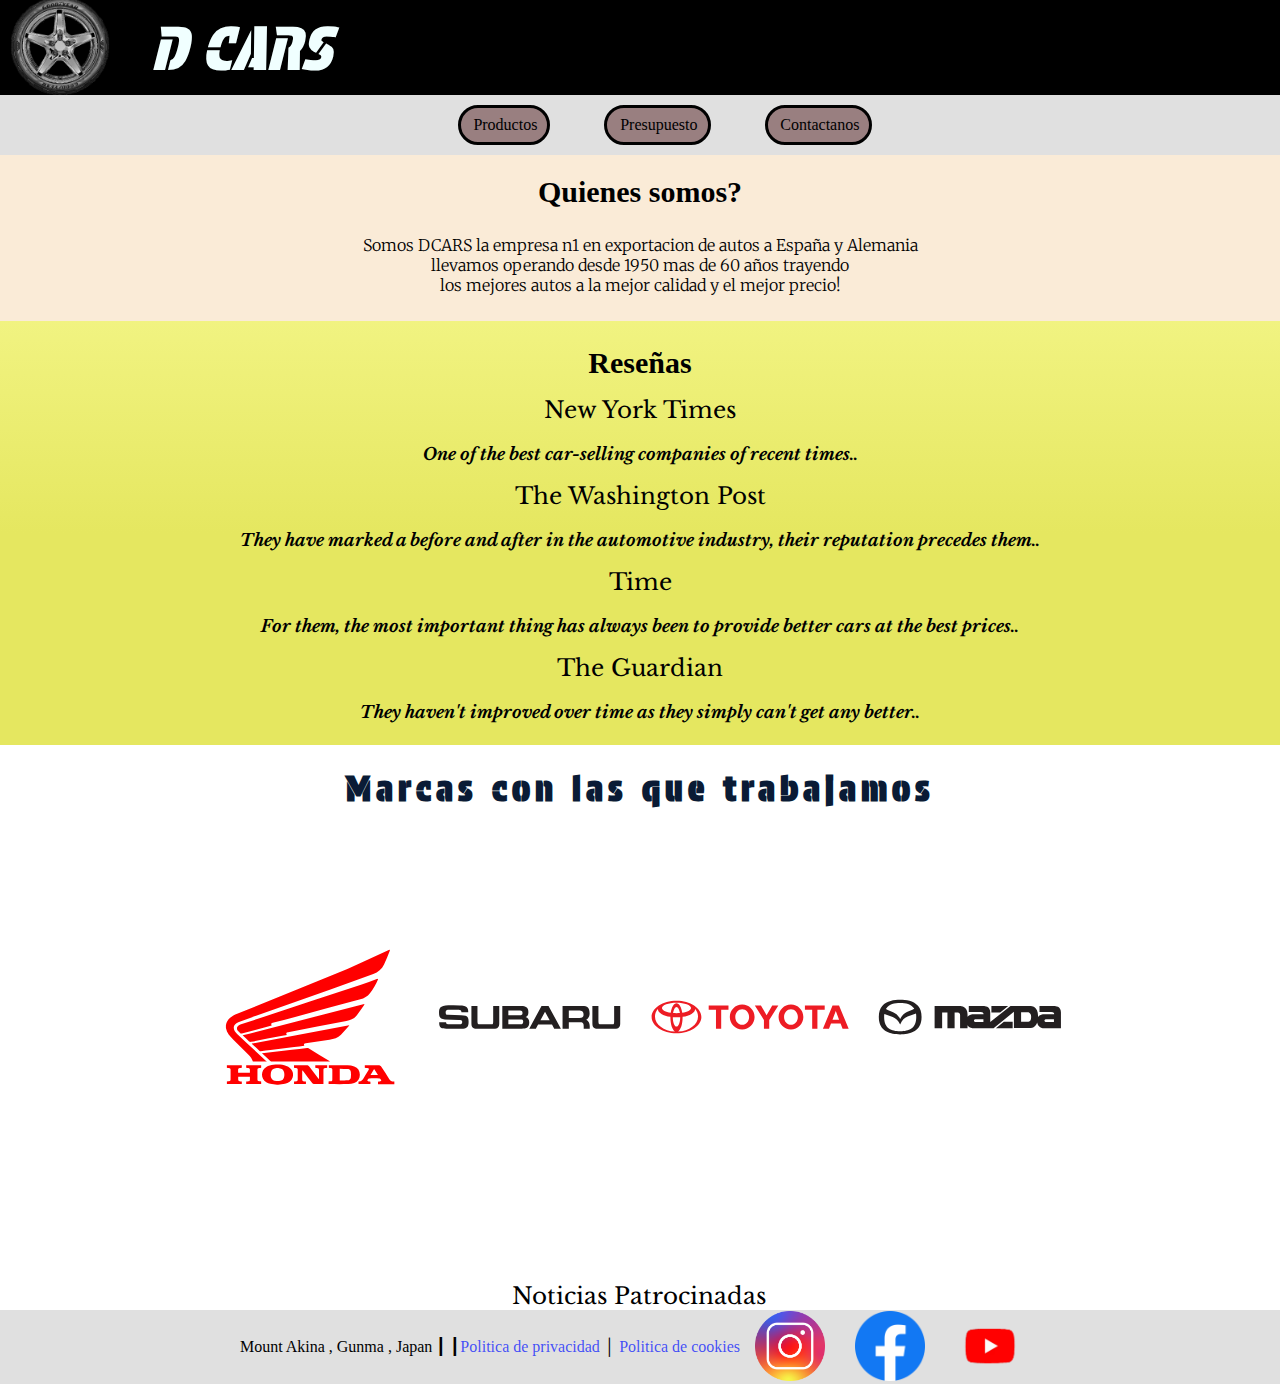
<file: index.html>
<!DOCTYPE html>
<html lang="en">
<head>
    <meta charset="UTF-8">
    <meta name="viewport" content="width=device-width, initial-scale=1.0">
    <title>DCARS</title>
    <link rel="stylesheet" href="css/styles.css">
    <link href="https://fonts.googleapis.com/css2?family=Protest+Guerrilla&family=Rubik+Doodle+Shadow&display=swap" rel="stylesheet">
    <link rel="preconnect" href="https://fonts.googleapis.com">
    <link rel="preconnect" href="https://fonts.gstatic.com" crossorigin>
    <link href="https://fonts.googleapis.com/css2?family=Libre+Baskerville:ital,wght@0,400;0,700;1,400&display=swap" rel="stylesheet">
    <link href="https://fonts.googleapis.com/css2?family=Libre+Baskerville:ital,wght@0,400;0,700;1,400&family=Oswald:wght@200..700&display=swap" rel="stylesheet">
    <link href="https://fonts.googleapis.com/css2?family=Merriweather:ital,wght@0,300;0,400;0,700;0,900;1,300;1,400;1,700;1,900&display=swap" rel="stylesheet">
    <script src="https://ajax.googleapis.com/ajax/libs/jquery/3.6.0/jquery.min.js"></script>
    <!-- Son todas las fuentes del index la fuente la cua es del logo es la primera-->

</head>

<body class="index_body">
    <header>
        <div class="div-index"><a href="index.html"><img src="images/RUEDA.png" alt="index_logo" class="logo_div_img_index"></a><a href=""><p class="p-status">D CARS</p></a></div>
        <nav>
             <ul>
                 <li><a href="views/productos.html">Productos </a></li>   
                 <li><a href="views/presupuesto.html">Presupuesto </a></li>     
                 <li><a href="views/contactanos.html">Contactanos </a></li>   
             </ul>
        </nav>
    </header>

    <!-- barra de navegacion -->
<main>
    
    <!-- 3 sections que usan grid-->

    <section class="section_1">

        <h1>Quienes somos?</h1>
  
          <p>Somos DCARS la empresa n1 en exportacion de autos a España y Alemania<br> llevamos operando desde 
              1950 mas de 60 años trayendo <br> los mejores autos a la mejor calidad y el mejor precio! </p>
  
      </section>
  
      <section class="section_2">
      
          <h2>Reseñas</h2>
  
          <blockquote>
              <h3>New York Times</h3>
              <p>One of the best car-selling companies of recent times..</p>
          </blockquote>
          
          <blockquote>
              <h3>The Washington Post</h3>
              <p>They have marked a before and after in the automotive industry, their reputation precedes them..</p>
          </blockquote>
          
          <blockquote>
              <h3>Time</h3>
              <p>For them, the most important thing has always been to provide better cars at the best prices..</p>
          </blockquote>
          
          <blockquote>
              <h3>The Guardian</h3>
              <p>They haven't improved over time as they simply can't get any better..<br><br></p>
          </blockquote>
          
       </section>

<section class="section2-5">
        <h1>Marcas con las que trabajamos</h1>
    <div id="section2-25_div">
        <img src="/images/marcas/honda-seeklogo.svg" alt="honda-seeklogo">
        <img src="/images/marcas/Subaru.svg" alt="subaru-seeklogo">
        <img src="/images/marcas/toyota-seeklogo.svg" alt="toyota-seeklogo">
        <img src="/images/marcas/mazda-seeklogo.svg" alt="mazda-seeklogo">
    </div>
</section>

       <section class="section_3">

        <h4>Noticias Patrocinadas</h4>
        <div id="nyt-news-container"></div>
        <div id="Guardian"></div>           
        <div id="Washington"></div>
        <div id="newsapi"></div>



       </section>



</main>



<!-- footer con sus links y con las letras sin colorear y sin decoracion-->

<footer>
    <p class="Texto_footer"> Mount Akina , Gunma , Japan ┃  ┃<a href="https://policies.google.com/privacy?hl=es">Politica de privacidad</a> │ <a href="https://www.google.com/search?client=opera-gx&hs=8nY&sca_esv=5edede5fd926eb91&sxsrf=ACQVn0-VHBi7IK_249btE9CeggC3qJXyqA:1709564092790&q=cookies&uds=AMwkrPsBPNDafjjFvDS5v7DOdiEJGh8_PgYc3LWmvpRN1VI0j2fSTjBMqzoiB1wrQ_BGBjtD2SRsJsILsm9fWbikCFR3HQi-A_ACpWNTh5qUjGj6_K9PQHrEajH1lHPbCv42KZ9h8A0M&udm=2&sa=X&ved=2ahUKEwj-uOLD7tqEAxUBVqQEHWAFD1gQtKgLegQIDhAB&biw=1325&bih=637&dpr=1#vhid=DbmaZ-x3Tk805M&vssid=mosaic">Politica de cookies</a></p>
    <a href="https://www.instagram.com"><img src="images/instagram_logo.jpg" alt="Instagram_logo" class="footer-img"></a>
    <a href="https://www.facebook.com"><img src="images/facebook_logo.jpg" alt="Facebook_logo" class="footer-img"></a>
    <a href="https://www.youtube.com"><img src="images/Youtube_logo.png" alt="Youtube_logo" class="footer-img"></a>

</footer>
    


<script src="/js/get.js"></script>
<script src="/js/getGuardian.js"></script>
<script src="/js/getnewsapi.js"></script>
<script src="/js/mouseover.js"></script>
</body>
</html>
</file>
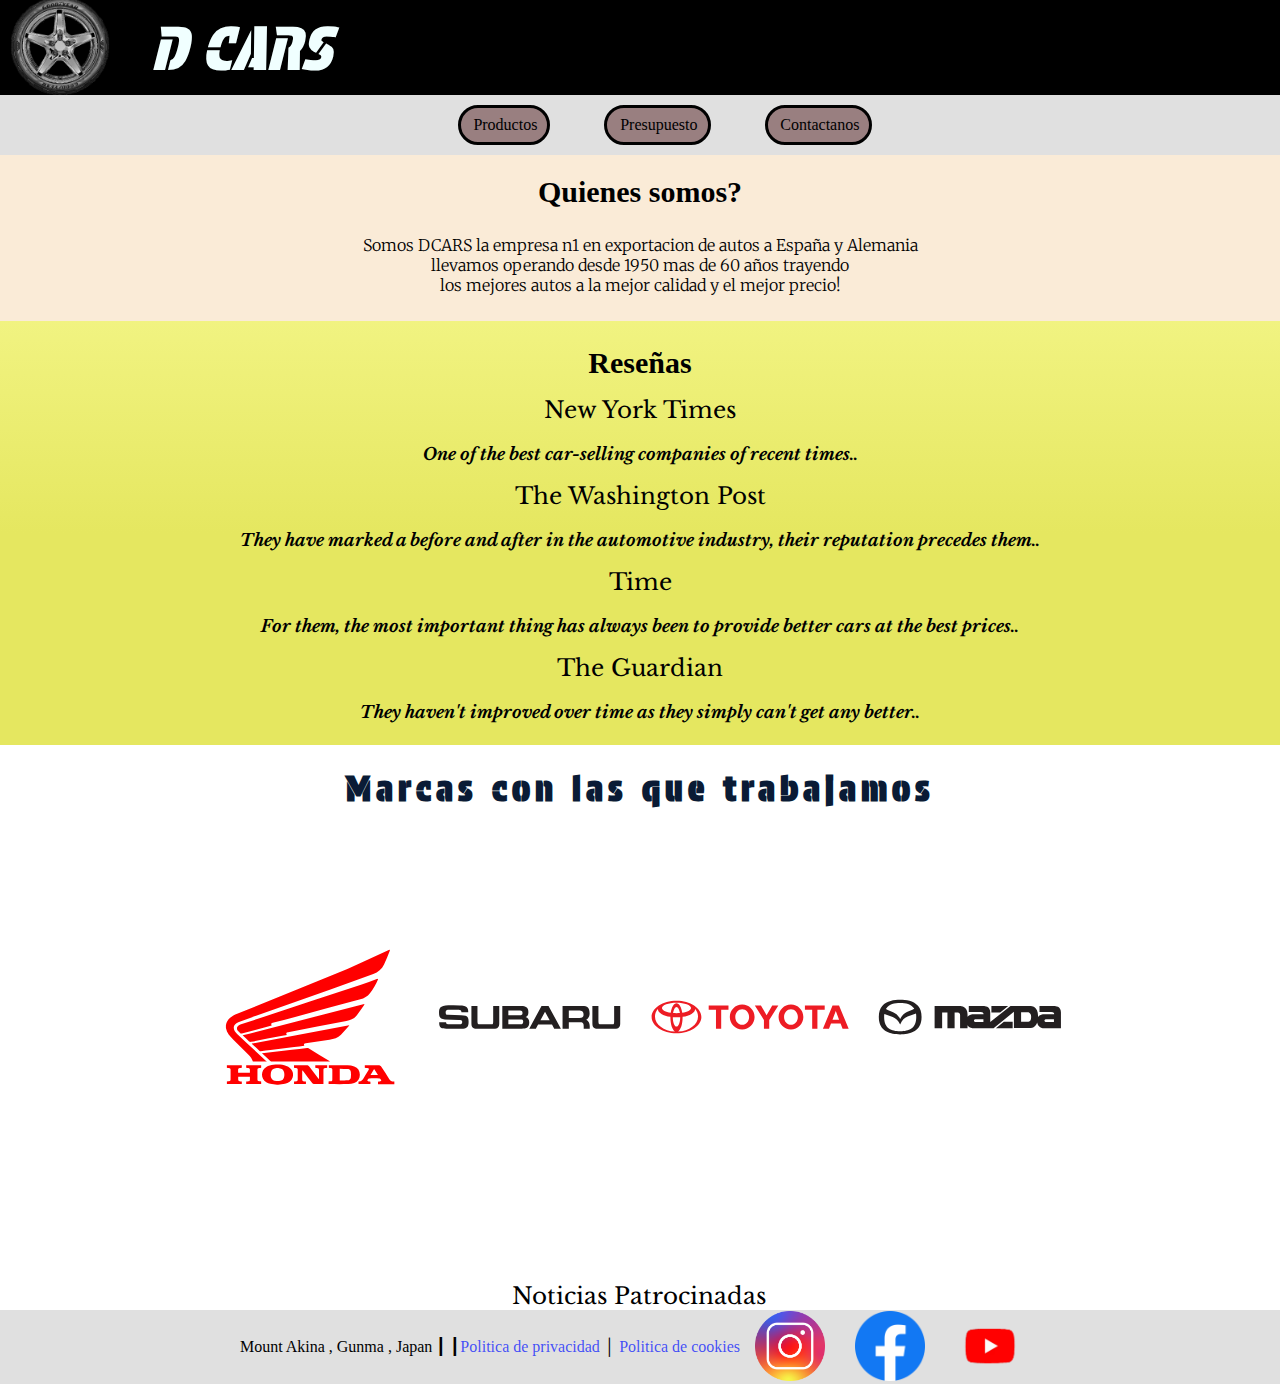
<file: Trabajo_final_html/index.html>
<!DOCTYPE html>
<html lang="en">
<head>
    <meta charset="UTF-8">
    <meta name="viewport" content="width=device-width, initial-scale=1.0">
    <title>DCARS</title>
    <link rel="stylesheet" href="css/styles.css">
    <link href="https://fonts.googleapis.com/css2?family=Protest+Guerrilla&family=Rubik+Doodle+Shadow&display=swap" rel="stylesheet">
    <link rel="preconnect" href="https://fonts.googleapis.com">
    <link rel="preconnect" href="https://fonts.gstatic.com" crossorigin>
    <link href="https://fonts.googleapis.com/css2?family=Libre+Baskerville:ital,wght@0,400;0,700;1,400&display=swap" rel="stylesheet">
    <link href="https://fonts.googleapis.com/css2?family=Libre+Baskerville:ital,wght@0,400;0,700;1,400&family=Oswald:wght@200..700&display=swap" rel="stylesheet">
    <link href="https://fonts.googleapis.com/css2?family=Merriweather:ital,wght@0,300;0,400;0,700;0,900;1,300;1,400;1,700;1,900&display=swap" rel="stylesheet">
    <script src="https://ajax.googleapis.com/ajax/libs/jquery/3.6.0/jquery.min.js"></script>
    <!-- Son todas las fuentes del index la fuente la cua es del logo es la primera-->

</head>

<body class="index_body">
    <header>
        <div class="div-index"><a href="index.html"><img src="images/RUEDA.png" alt="index_logo" class="logo_div_img_index"></a><a href=""><p class="p-status">D CARS</p></a></div>
        <nav>
             <ul>
                 <li><a href="views/productos.html">Productos </a></li>   
                 <li><a href="views/presupuesto.html">Presupuesto </a></li>     
                 <li><a href="views/contactanos.html">Contactanos </a></li>   
             </ul>
        </nav>
    </header>

    <!-- barra de navegacion -->
<main>
    
    <!-- 3 sections que usan grid-->

    <section class="section_1">

        <h1>Quienes somos?</h1>
  
          <p>Somos DCARS la empresa n1 en exportacion de autos a España y Alemania<br> llevamos operando desde 
              1950 mas de 60 años trayendo <br> los mejores autos a la mejor calidad y el mejor precio! </p>
  
      </section>
  
      <section class="section_2">
      
          <h2>Reseñas</h2>
  
          <blockquote>
              <h3>New York Times</h3>
              <p>One of the best car-selling companies of recent times..</p>
          </blockquote>
          
          <blockquote>
              <h3>The Washington Post</h3>
              <p>They have marked a before and after in the automotive industry, their reputation precedes them..</p>
          </blockquote>
          
          <blockquote>
              <h3>Time</h3>
              <p>For them, the most important thing has always been to provide better cars at the best prices..</p>
          </blockquote>
          
          <blockquote>
              <h3>The Guardian</h3>
              <p>They haven't improved over time as they simply can't get any better..<br><br></p>
          </blockquote>
          
       </section>

<section class="section2-5">
        <h1>Marcas con las que trabajamos</h1>
    <div id="section2-25_div">
        <img src="/images/marcas/honda-seeklogo.svg" alt="honda-seeklogo">
        <img src="/images/marcas/Subaru.svg" alt="subaru-seeklogo">
        <img src="/images/marcas/toyota-seeklogo.svg" alt="toyota-seeklogo">
        <img src="/images/marcas/mazda-seeklogo.svg" alt="mazda-seeklogo">
    </div>
</section>

       <section class="section_3">

        <h4>Noticias Patrocinadas</h4>
        <div id="nyt-news-container"></div>
        <div id="Guardian"></div>           
        <div id="Washington"></div>
        <div id="newsapi"></div>



       </section>



</main>



<!-- footer con sus links y con las letras sin colorear y sin decoracion-->

<footer>
    <p class="Texto_footer"> Mount Akina , Gunma , Japan ┃  ┃<a href="https://policies.google.com/privacy?hl=es">Politica de privacidad</a> │ <a href="https://www.google.com/search?client=opera-gx&hs=8nY&sca_esv=5edede5fd926eb91&sxsrf=ACQVn0-VHBi7IK_249btE9CeggC3qJXyqA:1709564092790&q=cookies&uds=AMwkrPsBPNDafjjFvDS5v7DOdiEJGh8_PgYc3LWmvpRN1VI0j2fSTjBMqzoiB1wrQ_BGBjtD2SRsJsILsm9fWbikCFR3HQi-A_ACpWNTh5qUjGj6_K9PQHrEajH1lHPbCv42KZ9h8A0M&udm=2&sa=X&ved=2ahUKEwj-uOLD7tqEAxUBVqQEHWAFD1gQtKgLegQIDhAB&biw=1325&bih=637&dpr=1#vhid=DbmaZ-x3Tk805M&vssid=mosaic">Politica de cookies</a></p>
    <a href="https://www.instagram.com"><img src="images/instagram_logo.jpg" alt="Instagram_logo" class="footer-img"></a>
    <a href="https://www.facebook.com"><img src="images/facebook_logo.jpg" alt="Facebook_logo" class="footer-img"></a>
    <a href="https://www.youtube.com"><img src="images/Youtube_logo.png" alt="Youtube_logo" class="footer-img"></a>

</footer>
    


<script src="/js/get.js"></script>
<script src="/js/getGuardian.js"></script>
<script src="/js/getnewsapi.js"></script>
<script src="/js/mouseover.js"></script>
</body>
</html>
</file>
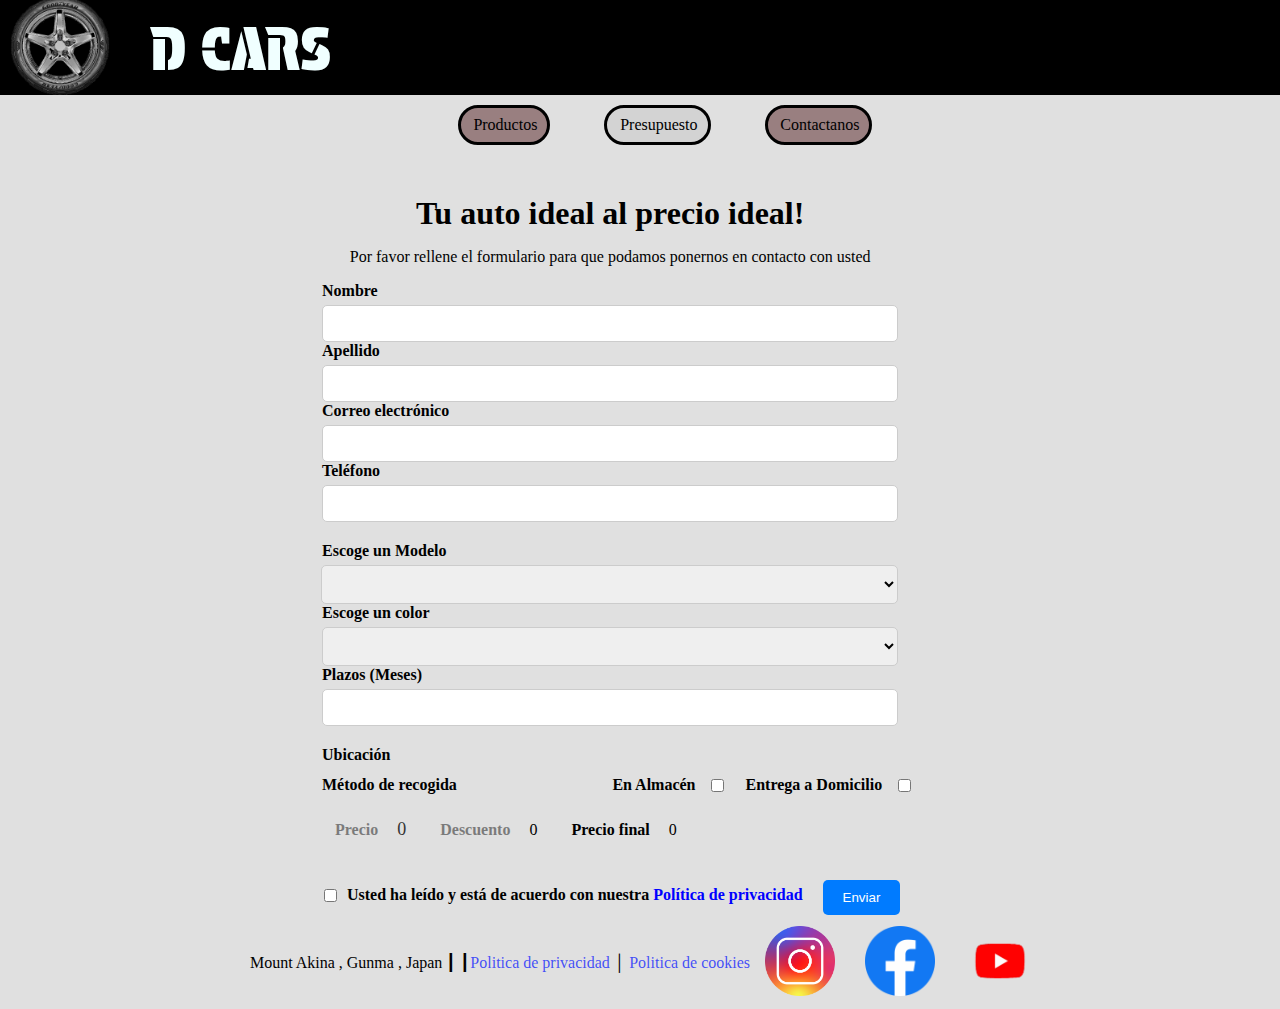
<file: views/presupuesto.html>
<!DOCTYPE html>
<html lang="en">
<head>
    <meta charset="UTF-8">
    <meta name="viewport" content="width=device-width, initial-scale=1.0">
    <title>DCARS</title>
    <link rel="stylesheet" href="../css/styles.css">
    <link href="https://fonts.googleapis.com/css2?family=Protest+Guerrilla&family=Rubik+Doodle+Shadow&display=swap" rel="stylesheet">
</head>
<body class="presupuesto_body">
    <header>
        <div class="div-index"><a href="../index.html"><img src="../images/RUEDA.png" alt="index_logo" class="logo_div_img_index"></a><a href="../index.html"><p class="p-index">D CARS</p></a></div>
        <nav>
             <ul>
                 <li><a href="../views/productos.html">Productos </a></li>   
                 <li class="status"><a href="../views/presupuesto.html">Presupuesto </a></li>     
                 <li><a href="../views/contactanos.html">Contactanos </a></li>   
             </ul>
        </nav>
    </header>

    <main>
        <div class="Caja_F">
            <h1 class="presupuesto_h">Tu auto ideal al precio ideal!</h1>
            <p class="presupuesto_p">Por favor rellene el formulario para que podamos ponernos en contacto con usted</p>
          
            <form action="enviar_formulario.php" class="formulario">
              <fieldset>
                <div class="form-control">
                  <label for="nombre">Nombre</label>
                  <input type="text" id="nombre" required>
                  <small></small>
                </div>
            
                <div class="form-control">
                  <label for="Apellido">Apellido</label>
                  <input type="text" id="Apellido" required>
                  <small></small>
                </div>
            
                <div class="form-control">
                  <label for="email">Correo electrónico</label>
                  <input type="email" id="email" required>
                  <small></small>
                </div>
            
                <div class="form-control">
                  <label for="telefono">Teléfono</label>
                  <input type="tel" id="telefono" required>
                  <small></small>
                </div>
              </fieldset>
            
              <fieldset>
                <div class="form-control">
                  <label id="title_model">Escoge un Modelo</label>
                  <select id="model_select" name="Opciones" required>
                    <option value="" style="visibility:hidden;">&nbsp;</option>
                    <option value="4820" id="AE86">Toyota Sprinter Trueno (AE86)</option>
                    <option value="19760" id="GT86">Subaru BRZ (GT86)</option>
                    <option value="29300" id="R32">Nissan GTR R32 Skyline</option>
                    <option value="24930" id="FD3S">Mazda RX7 (FD3S)</option>
                    <option value="40210" id="Supra">Toyota GR Supra Turbo</option>
                    <option value="14990" id="Subaru">Subaru Impreza WRX</option>
                    <option value="52760" id="NSX">Honda NSX</option>
                    <option value="8240" id="MR2">Toyota MR2</option>
                    
                  </select>
                  <small></small>
                </div>
            
                <div class="form-control">
                  <label id="title_color">Escoge un color</label>
                  <select name="Color" id="Color" required>
                    <option value="" style="visibility:hidden;">&nbsp;</option>
                    <option value="2500">Rojo</option>
                    <option value="2500">Blanco</option>
                    <option value="2500">Negro</option>
                    <option value="2500">Azul</option>
                    <option value="2500">Gris</option>
                    <option value="0">Default</option>
                    <option value="7000">Personalizado</option>
                  </select>
                  <small></small>
                </div>
              
              <div class="form-control">
                <label id="plazos_label">Plazos (Meses)</label>
                <input type="number" id="plazos_input" min="1" step="1" max="24" required>
                <small></small>
              </div>

            </fieldset>

              <fieldset>
                <div class="ubicacion_f">
                  <label>Ubicación</label>
                  <div id="autocomplete"></div>
                </div>
            
                <div class="form-control almacen_control">
                  <label>Método de recogida</label>
                  <label id="titulo_almacen">En Almacén</label>
                  <input type="checkbox" id="Almacen" value="0">
                  <label id="titulo_domicilio">Entrega a Domicilio</label>
                  <input type="checkbox" id="Domicilio" value="80">
                  <small></small>
                </div>
              </fieldset>
            
              <div class="precio_final">
                <label id="precio_bruto_tittle" style="opacity: 45%;">Precio</label>
                <output id="output_precio">0</output>
                <label id="Descuento_tittle" style="opacity: 45%;">Descuento</label>
                <output id="output_descuento">0</output>
                <label id="precio_def_Tittle">Precio final</label>
                <output id="output_final_output">0</output>
              </div>
            
              <div class="politica_de_privacidad_div">
                <input type="checkbox" class="check" required>
                <label id="Politica_de_privacidad_tittle">Usted ha leído y está de acuerdo con nuestra 
                  <a id="politica_coloreada" href="https://policies.google.com/privacy?hl=es">Política de privacidad</a>
                </label>
                <button id="Politica_de_privacidad">Enviar</button>
              </div>
            </form>
            
          </div>
        
             
      

    </main>

    <footer>
        <p class="Texto_footer"> Mount Akina , Gunma , Japan ┃  ┃<a href="https://policies.google.com/privacy?hl=es">Politica de privacidad</a> │ <a href="https://www.google.com/search?client=opera-gx&hs=8nY&sca_esv=5edede5fd926eb91&sxsrf=ACQVn0-VHBi7IK_249btE9CeggC3qJXyqA:1709564092790&q=cookies&uds=AMwkrPsBPNDafjjFvDS5v7DOdiEJGh8_PgYc3LWmvpRN1VI0j2fSTjBMqzoiB1wrQ_BGBjtD2SRsJsILsm9fWbikCFR3HQi-A_ACpWNTh5qUjGj6_K9PQHrEajH1lHPbCv42KZ9h8A0M&udm=2&sa=X&ved=2ahUKEwj-uOLD7tqEAxUBVqQEHWAFD1gQtKgLegQIDhAB&biw=1325&bih=637&dpr=1#vhid=DbmaZ-x3Tk805M&vssid=mosaic">Politica de cookies</a></p>
        <a href="https://www.instagram.com"><img src="../images/instagram_logo.jpg" alt="Instagram_logo" class="footer-img"></a>
        <a href="https://www.facebook.com"><img src="../images/facebook_logo.jpg" alt="Facebook_logo" class="footer-img"></a>
        <a href="https://www.youtube.com"><img src="../images/Youtube_logo.png" alt="Youtube_logo" class="footer-img"></a>
    </footer>

   
<script src="/js/calculo.js"> </script>
<script src="/js/checkbox.js"></script>
<script src="/js/validacion.js"></script>
<script src="/js/mouseover.js"></script>

</body>
</html>
</file>
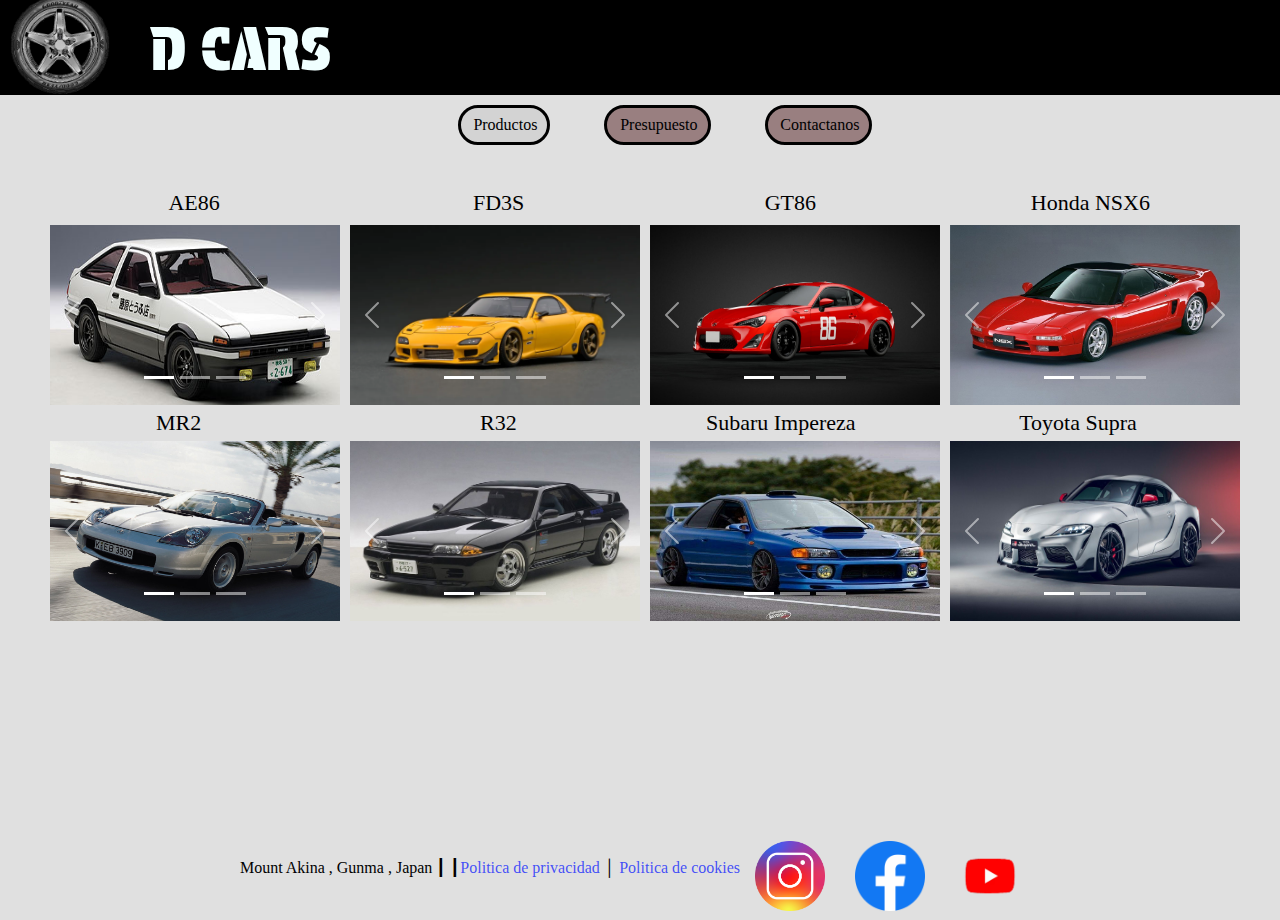
<file: views/productos.html>
<!DOCTYPE html>
<html lang="en">
<head>
    <meta charset="UTF-8">
    <meta name="viewport" content="width=device-width, initial-scale=1.0">
  
    <link href="https://cdn.jsdelivr.net/npm/bootstrap@5.3.3/dist/css/bootstrap.min.css" rel="stylesheet" integrity="sha384-QWTKZyjpPEjISv5WaRU9OFeRpok6YctnYmDr5pNlyT2bRjXh0JMhjY6hW+ALEwIH" crossorigin="anonymous">
    <link href="https://fonts.googleapis.com/css2?family=Protest+Guerrilla&family=Rubik+Doodle+Shadow&display=swap" rel="stylesheet">
    <link rel="stylesheet" href="../css/styles.css">
    
   
    <title>DCARS</title>
  
</head>

<body class="body_productos">
    <header>
        <div class="div-index"><a href="../index.html"><img src="../images/RUEDA.png" alt="index_logo" class="logo_div_img_index_fix1"></a><a href="../index.html"><p class="p-index-fix1">D CARS</p></a></div>
        <nav>
             <ul>
                 <li class="status"><a href="../views/productos.html">Productos </a></li>   
                 <li><a href="../views/presupuesto.html">Presupuesto </a></li>     
                 <li><a href="../views/contactanos.html">Contactanos </a></li>   
             </ul>
        </nav>
    </header>

    <main>

 <div id="line1_names">
  <p id="name1">AE86</p>
  <p id="name2">FD3S</p>
  <p id="name3">GT86</p>
  <p id="name4">Honda NSX6</p>

 </div>     
 <div id="Line1">      
     <div id="control_ae86">
        <div id="carouselExampleIndicators" class="carousel slide">
            <div class="carousel-indicators">
              <button type="button" data-bs-target="#carouselExampleIndicators" data-bs-slide-to="0" class="active" aria-current="true" aria-label="Slide 1"></button>
              <button type="button" data-bs-target="#carouselExampleIndicators" data-bs-slide-to="1" aria-label="Slide 2"></button>
              <button type="button" data-bs-target="#carouselExampleIndicators" data-bs-slide-to="2" aria-label="Slide 3"></button>
            </div>
            <div class="carousel-inner">
              <div class="carousel-item active">
                <img src="/images/ae86/toyota_sprinter_trueno.png" class="d-block w-100" alt="...">
              </div>
              <div class="carousel-item">
                <img src="/images/ae86/TargaSport-Toyota-AE86-Trueno-2.jpg" class="d-block w-100" alt="...">
              </div>
              <div class="carousel-item">
                <img src="/images/ae86/foto-27.png" class="d-block w-100" alt="...">
              </div>
            </div>
            <button class="carousel-control-prev" type="button" data-bs-target="#carouselExampleIndicators" data-bs-slide="prev">
              <span class="carousel-control-prev-icon" aria-hidden="true"></span>
              <span class="visually-hidden">Previous</span>
            </button>
            <button class="carousel-control-next" type="button" data-bs-target="#carouselExampleIndicators" data-bs-slide="next">
              <span class="carousel-control-next-icon" aria-hidden="true"></span>
              <span class="visually-hidden">Next</span>
            </button>
          </div>
     </div>   

    <div id="FD3S_control">
          <div id="carouselExampleIndicatorsFD3S" class="carousel slide">
              <div class="carousel-indicators">
                  <button type="button" data-bs-target="#carouselExampleIndicatorsFD3S" data-bs-slide-to="0" class="active" aria-current="true" aria-label="Slide 1"></button>
                  <button type="button" data-bs-target="#carouselExampleIndicatorsFD3S" data-bs-slide-to="1" aria-label="Slide 2"></button>
                  <button type="button" data-bs-target="#carouselExampleIndicatorsFD3S" data-bs-slide-to="2" aria-label="Slide 3"></button>
              </div>
              <div class="carousel-inner">
                  <div class="carousel-item active">
                      <img src="/images/FD3S/FD3S.jpg" class="d-block w-100" alt="...">
                  </div>
                  <div class="carousel-item">
                      <img src="/images/FD3S/fc3s2.png" class="d-block w-100" alt="...">
                  </div>
                  <div class="carousel-item">
                      <img src="/images/FD3S/dot.png" class="d-block w-100" alt="...">
                  </div>
              </div>
              <button class="carousel-control-prev" type="button" data-bs-target="#carouselExampleIndicatorsFD3S" data-bs-slide="prev">
                  <span class="carousel-control-prev-icon" aria-hidden="true"></span>
                  <span class="visually-hidden">Previous</span>
              </button>
              <button class="carousel-control-next" type="button" data-bs-target="#carouselExampleIndicatorsFD3S" data-bs-slide="next">
                  <span class="carousel-control-next-icon" aria-hidden="true"></span>
                  <span class="visually-hidden">Next</span>
              </button>
          </div>
    </div>     

    <div id="gt86_control">
        <div id="carouselExampleIndicatorsGT86" class="carousel slide">
            <div class="carousel-indicators">
                <button type="button" data-bs-target="#carouselExampleIndicatorsGT86" data-bs-slide-to="0" class="active" aria-current="true" aria-label="Slide 1"></button>
                <button type="button" data-bs-target="#carouselExampleIndicatorsGT86" data-bs-slide-to="1" aria-label="Slide 2"></button>
                <button type="button" data-bs-target="#carouselExampleIndicatorsGT86" data-bs-slide-to="2" aria-label="Slide 3"></button>
            </div>
            <div class="carousel-inner">
                <div class="carousel-item active">
                    <img src="/images/gt86/GT86.jpg" class="d-block w-100" alt="...">
                </div>
                <div class="carousel-item">
                    <img src="/images/gt86/nani.png" class="d-block w-100" alt="...">
                </div>
                <div class="carousel-item">
                    <img src="/images/gt86/toyota-gt86-047.png" class="d-block w-100" alt="...">
                </div>
            </div>
            <button class="carousel-control-prev" type="button" data-bs-target="#carouselExampleIndicatorsGT86" data-bs-slide="prev">
                <span class="carousel-control-prev-icon" aria-hidden="true"></span>
                <span class="visually-hidden">Previous</span>
            </button>
            <button class="carousel-control-next" type="button" data-bs-target="#carouselExampleIndicatorsGT86" data-bs-slide="next">
                <span class="carousel-control-next-icon" aria-hidden="true"></span>
                <span class="visually-hidden">Next</span>
            </button>
        </div>
    </div>
    
    <div id="honda_control"> 
        <div id="carouselHondaIndicators" class="carousel slide">
            <div class="carousel-indicators">
              <button type="button" data-bs-target="#carouselHondaIndicators" data-bs-slide-to="0" class="active" aria-current="true" aria-label="Slide 1"></button>
              <button type="button" data-bs-target="#carouselHondaIndicators" data-bs-slide-to="1" aria-label="Slide 2"></button>
              <button type="button" data-bs-target="#carouselHondaIndicators" data-bs-slide-to="2" aria-label="Slide 3"></button>
            </div>
            <div class="carousel-inner">
              <div class="carousel-item active">
                <img src="/images/HONDA/Honda-NSX-6.jpg" class="d-block w-100" alt="...">
              </div>
              <div class="carousel-item">
                <img src="/images/HONDA/honda2.png" class="d-block w-100" alt="...">
              </div>
              <div class="carousel-item">
                <img src="/images/HONDA/honda3.jpeg" class="d-block w-100" alt="...">
              </div>
            </div>
            <button class="carousel-control-prev" type="button" data-bs-target="#carouselHondaIndicators" data-bs-slide="prev">
              <span class="carousel-control-prev-icon" aria-hidden="true"></span>
              <span class="visually-hidden">Previous</span>
            </button>
            <button class="carousel-control-next" type="button" data-bs-target="#carouselHondaIndicators" data-bs-slide="next">
              <span class="carousel-control-next-icon" aria-hidden="true"></span>
              <span class="visually-hidden">Next</span>
            </button>
          </div>
    </div>
</div> 

<div id="line2_names"> 
  <p id="name5">MR2</p>
  <p id="name6">R32</p>
  <p id="name7">Subaru Impereza</p>
  <p id="name8">Toyota Supra</p>
</div>
<div id="Line2">
    <div id="MR2_control">
        <div id="carouselMR2Indicators" class="carousel slide">
            <div class="carousel-indicators">
              <button type="button" data-bs-target="#carouselMR2Indicators" data-bs-slide-to="0" class="active" aria-current="true" aria-label="Slide 1"></button>
              <button type="button" data-bs-target="#carouselMR2Indicators" data-bs-slide-to="1" aria-label="Slide 2"></button>
              <button type="button" data-bs-target="#carouselMR2Indicators" data-bs-slide-to="2" aria-label="Slide 3"></button>
            </div>
            <div class="carousel-inner">
              <div class="carousel-item active">
                <img src="/images/MR2/toyota_mr2.jpg" class="d-block w-100" alt="...">
              </div>
              <div class="carousel-item">
                <img src="/images/MR2/mr22222222.jpg" class="d-block w-100" alt="...">
              </div>
              <div class="carousel-item">
                <img src="/images/MR2/mr2223333.jpeg" class="d-block w-100" alt="...">
              </div>
            </div>
            <button class="carousel-control-prev" type="button" data-bs-target="#carouselMR2Indicators" data-bs-slide="prev">
              <span class="carousel-control-prev-icon" aria-hidden="true"></span>
              <span class="visually-hidden">Previous</span>
            </button>
            <button class="carousel-control-next" type="button" data-bs-target="#carouselMR2Indicators" data-bs-slide="next">
              <span class="carousel-control-next-icon" aria-hidden="true"></span>
              <span class="visually-hidden">Next</span>
            </button>
          </div>
    </div>
    
    <div id="r32_control">
        <div id="carouselR32Indicators" class="carousel slide">
            <div class="carousel-indicators">
              <button type="button" data-bs-target="#carouselR32Indicators" data-bs-slide-to="0" class="active" aria-current="true" aria-label="Slide 1"></button>
              <button type="button" data-bs-target="#carouselR32Indicators" data-bs-slide-to="1" aria-label="Slide 2"></button>
              <button type="button" data-bs-target="#carouselR32Indicators" data-bs-slide-to="2" aria-label="Slide 3"></button>
            </div>
            <div class="carousel-inner">
              <div class="carousel-item active">
                <img src="/images/r32/R32.jpg" class="d-block w-100" alt="...">
              </div>
              <div class="carousel-item">
                <img src="/images/r32/r32222.png" class="d-block w-100" alt="...">
              </div>
              <div class="carousel-item">
                <img src="/images/r32/r323333.jpg" class="d-block w-100" alt="...">
              </div>
            </div>
            <button class="carousel-control-prev" type="button" data-bs-target="#carouselR32Indicators" data-bs-slide="prev">
              <span class="carousel-control-prev-icon" aria-hidden="true"></span>
              <span class="visually-hidden">Previous</span>
            </button>
            <button class="carousel-control-next" type="button" data-bs-target="#carouselR32Indicators" data-bs-slide="next">
              <span class="carousel-control-next-icon" aria-hidden="true"></span>
              <span class="visually-hidden">Next</span>
            </button>
          </div>
    </div>
    
    <div id="subaru_control">
        <div id="carouselSubaruIndicators" class="carousel slide">
            <div class="carousel-indicators">
              <button type="button" data-bs-target="#carouselSubaruIndicators" data-bs-slide-to="0" class="active" aria-current="true" aria-label="Slide 1"></button>
              <button type="button" data-bs-target="#carouselSubaruIndicators" data-bs-slide-to="1" aria-label="Slide 2"></button>
              <button type="button" data-bs-target="#carouselSubaruIndicators" data-bs-slide-to="2" aria-label="Slide 3"></button>
            </div>
            <div class="carousel-inner">
              <div class="carousel-item active">
                <img src="/images/subaru/subaru.jpg" class="d-block w-100" alt="...">
              </div>
              <div class="carousel-item">
                <img src="/images/subaru/historia-subaru-impreza-wrx-2453129.png" class="d-block w-100" alt="...">
              </div>
              <div class="carousel-item">
                <img src="/images/subaru/1998-subaru-impreza-sti-22b-formerly-owned-by-colin-mcrae.png" class="d-block w-100" alt="...">
              </div>
            </div>
            <button class="carousel-control-prev" type="button" data-bs-target="#carouselSubaruIndicators" data-bs-slide="prev">
              <span class="carousel-control-prev-icon" aria-hidden="true"></span>
              <span class="visually-hidden">Previous</span>
            </button>
            <button class="carousel-control-next" type="button" data-bs-target="#carouselSubaruIndicators" data-bs-slide="next">
              <span class="carousel-control-next-icon" aria-hidden="true"></span>
              <span class="visually-hidden">Next</span>
            </button>
          </div>
    </div>
    
    <div id="SUPRA_control">
        <div id="carouselSupraIndicators" class="carousel slide">
            <div class="carousel-indicators">
              <button type="button" data-bs-target="#carouselSupraIndicators" data-bs-slide-to="0" class="active" aria-current="true" aria-label="Slide 1"></button>
              <button type="button" data-bs-target="#carouselSupraIndicators" data-bs-slide-to="1" aria-label="Slide 2"></button>
              <button type="button" data-bs-target="#carouselSupraIndicators" data-bs-slide-to="2" aria-label="Slide 3"></button>
            </div>
            <div class="carousel-inner">
              <div class="carousel-item active">
                <img src="/images/toyota_supra/toyota_supra.jpg" class="d-block w-100" alt="...">
              </div>
              <div class="carousel-item">
                <img src="/images/toyota_supra/toyota-supra-rz-matte-white-edition-japan.jpg" class="d-block w-100" alt="...">
              </div>
              <div class="carousel-item">
                <img src="/images/toyota_supra/isthatasupra.jpg" class="d-block w-100" alt="...">
              </div>
            </div>
            <button class="carousel-control-prev" type="button" data-bs-target="#carouselSupraIndicators" data-bs-slide="prev">
              <span class="carousel-control-prev-icon" aria-hidden="true"></span>
              <span class="visually-hidden">Previous</span>
            </button>
            <button class="carousel-control-next" type="button" data-bs-target="#carouselSupraIndicators" data-bs-slide="next">
              <span class="carousel-control-next-icon" aria-hidden="true"></span>
              <span class="visually-hidden">Next</span>
            </button>
          </div>
    </div>
</div>    





















     



 
    </main>

     <footer>
        <p class="Texto_footer"> Mount Akina , Gunma , Japan ┃  ┃<a href="https://policies.google.com/privacy?hl=es">Politica de privacidad</a> │ <a href="https://www.google.com/search?client=opera-gx&hs=8nY&sca_esv=5edede5fd926eb91&sxsrf=ACQVn0-VHBi7IK_249btE9CeggC3qJXyqA:1709564092790&q=cookies&uds=AMwkrPsBPNDafjjFvDS5v7DOdiEJGh8_PgYc3LWmvpRN1VI0j2fSTjBMqzoiB1wrQ_BGBjtD2SRsJsILsm9fWbikCFR3HQi-A_ACpWNTh5qUjGj6_K9PQHrEajH1lHPbCv42KZ9h8A0M&udm=2&sa=X&ved=2ahUKEwj-uOLD7tqEAxUBVqQEHWAFD1gQtKgLegQIDhAB&biw=1325&bih=637&dpr=1#vhid=DbmaZ-x3Tk805M&vssid=mosaic">Politica de cookies</a></p>
        <a href="https://www.instagram.com"><img src="../images/instagram_logo.jpg" alt="Instagram_logo" class="footer-img-fix1"></a>
        <a href="https://www.facebook.com"><img src="../images/facebook_logo.jpg" alt="Facebook_logo" class="footer-img-fix1"></a>
        <a href="https://www.youtube.com"><img src="../images/Youtube_logo.png" alt="Youtube_logo" class="footer-img-fix1"></a>
    </footer>
    <script src="/js/mouseover.js"></script>
    <script src="https://cdn.jsdelivr.net/npm/bootstrap@5.3.3/dist/js/bootstrap.bundle.min.js" integrity="sha384-YvpcrYf0tY3lHB60NNkmXc5s9fDVZLESaAA55NDzOxhy9GkcIdslK1eN7N6jIeHz" crossorigin="anonymous"></script>
   
</body>
</html>
</file>
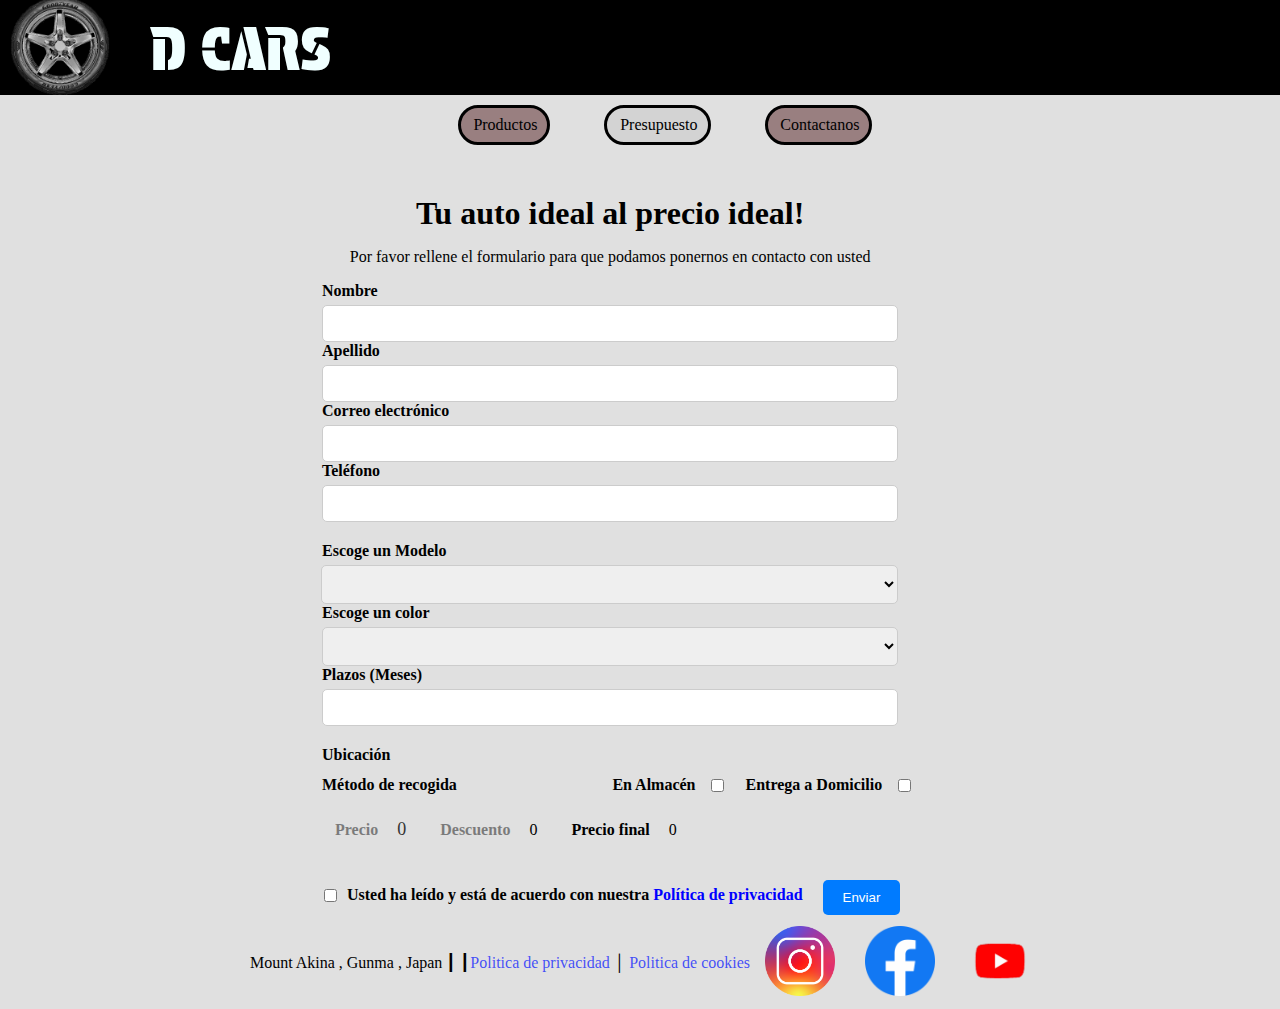
<file: Trabajo_final_html/views/presupuesto.html>
<!DOCTYPE html>
<html lang="en">
<head>
    <meta charset="UTF-8">
    <meta name="viewport" content="width=device-width, initial-scale=1.0">
    <title>DCARS</title>
    <link rel="stylesheet" href="../css/styles.css">
    <link href="https://fonts.googleapis.com/css2?family=Protest+Guerrilla&family=Rubik+Doodle+Shadow&display=swap" rel="stylesheet">
</head>
<body class="presupuesto_body">
    <header>
        <div class="div-index"><a href="../index.html"><img src="../images/RUEDA.png" alt="index_logo" class="logo_div_img_index"></a><a href="../index.html"><p class="p-index">D CARS</p></a></div>
        <nav>
             <ul>
                 <li><a href="../views/productos.html">Productos </a></li>   
                 <li class="status"><a href="../views/presupuesto.html">Presupuesto </a></li>     
                 <li><a href="../views/contactanos.html">Contactanos </a></li>   
             </ul>
        </nav>
    </header>

    <main>
        <div class="Caja_F">
            <h1 class="presupuesto_h">Tu auto ideal al precio ideal!</h1>
            <p class="presupuesto_p">Por favor rellene el formulario para que podamos ponernos en contacto con usted</p>
          
            <form action="enviar_formulario.php" class="formulario">
              <fieldset>
                <div class="form-control">
                  <label for="nombre">Nombre</label>
                  <input type="text" id="nombre" required>
                  <small></small>
                </div>
            
                <div class="form-control">
                  <label for="Apellido">Apellido</label>
                  <input type="text" id="Apellido" required>
                  <small></small>
                </div>
            
                <div class="form-control">
                  <label for="email">Correo electrónico</label>
                  <input type="email" id="email" required>
                  <small></small>
                </div>
            
                <div class="form-control">
                  <label for="telefono">Teléfono</label>
                  <input type="tel" id="telefono" required>
                  <small></small>
                </div>
              </fieldset>
            
              <fieldset>
                <div class="form-control">
                  <label id="title_model">Escoge un Modelo</label>
                  <select id="model_select" name="Opciones" required>
                    <option value="" style="visibility:hidden;">&nbsp;</option>
                    <option value="4820" id="AE86">Toyota Sprinter Trueno (AE86)</option>
                    <option value="19760" id="GT86">Subaru BRZ (GT86)</option>
                    <option value="29300" id="R32">Nissan GTR R32 Skyline</option>
                    <option value="24930" id="FD3S">Mazda RX7 (FD3S)</option>
                    <option value="40210" id="Supra">Toyota GR Supra Turbo</option>
                    <option value="14990" id="Subaru">Subaru Impreza WRX</option>
                    <option value="52760" id="NSX">Honda NSX</option>
                    <option value="8240" id="MR2">Toyota MR2</option>
                    
                  </select>
                  <small></small>
                </div>
            
                <div class="form-control">
                  <label id="title_color">Escoge un color</label>
                  <select name="Color" id="Color" required>
                    <option value="" style="visibility:hidden;">&nbsp;</option>
                    <option value="2500">Rojo</option>
                    <option value="2500">Blanco</option>
                    <option value="2500">Negro</option>
                    <option value="2500">Azul</option>
                    <option value="2500">Gris</option>
                    <option value="0">Default</option>
                    <option value="7000">Personalizado</option>
                  </select>
                  <small></small>
                </div>
              
              <div class="form-control">
                <label id="plazos_label">Plazos (Meses)</label>
                <input type="number" id="plazos_input" min="1" step="1" max="24" required>
                <small></small>
              </div>

            </fieldset>

              <fieldset>
                <div class="ubicacion_f">
                  <label>Ubicación</label>
                  <div id="autocomplete"></div>
                </div>
            
                <div class="form-control almacen_control">
                  <label>Método de recogida</label>
                  <label id="titulo_almacen">En Almacén</label>
                  <input type="checkbox" id="Almacen" value="0">
                  <label id="titulo_domicilio">Entrega a Domicilio</label>
                  <input type="checkbox" id="Domicilio" value="80">
                  <small></small>
                </div>
              </fieldset>
            
              <div class="precio_final">
                <label id="precio_bruto_tittle" style="opacity: 45%;">Precio</label>
                <output id="output_precio">0</output>
                <label id="Descuento_tittle" style="opacity: 45%;">Descuento</label>
                <output id="output_descuento">0</output>
                <label id="precio_def_Tittle">Precio final</label>
                <output id="output_final_output">0</output>
              </div>
            
              <div class="politica_de_privacidad_div">
                <input type="checkbox" class="check" required>
                <label id="Politica_de_privacidad_tittle">Usted ha leído y está de acuerdo con nuestra 
                  <a id="politica_coloreada" href="https://policies.google.com/privacy?hl=es">Política de privacidad</a>
                </label>
                <button id="Politica_de_privacidad">Enviar</button>
              </div>
            </form>
            
          </div>
        
             
      

    </main>

    <footer>
        <p class="Texto_footer"> Mount Akina , Gunma , Japan ┃  ┃<a href="https://policies.google.com/privacy?hl=es">Politica de privacidad</a> │ <a href="https://www.google.com/search?client=opera-gx&hs=8nY&sca_esv=5edede5fd926eb91&sxsrf=ACQVn0-VHBi7IK_249btE9CeggC3qJXyqA:1709564092790&q=cookies&uds=AMwkrPsBPNDafjjFvDS5v7DOdiEJGh8_PgYc3LWmvpRN1VI0j2fSTjBMqzoiB1wrQ_BGBjtD2SRsJsILsm9fWbikCFR3HQi-A_ACpWNTh5qUjGj6_K9PQHrEajH1lHPbCv42KZ9h8A0M&udm=2&sa=X&ved=2ahUKEwj-uOLD7tqEAxUBVqQEHWAFD1gQtKgLegQIDhAB&biw=1325&bih=637&dpr=1#vhid=DbmaZ-x3Tk805M&vssid=mosaic">Politica de cookies</a></p>
        <a href="https://www.instagram.com"><img src="../images/instagram_logo.jpg" alt="Instagram_logo" class="footer-img"></a>
        <a href="https://www.facebook.com"><img src="../images/facebook_logo.jpg" alt="Facebook_logo" class="footer-img"></a>
        <a href="https://www.youtube.com"><img src="../images/Youtube_logo.png" alt="Youtube_logo" class="footer-img"></a>
    </footer>

   
<script src="/js/calculo.js"> </script>
<script src="/js/checkbox.js"></script>
<script src="/js/validacion.js"></script>
<script src="/js/mouseover.js"></script>

</body>
</html>
</file>
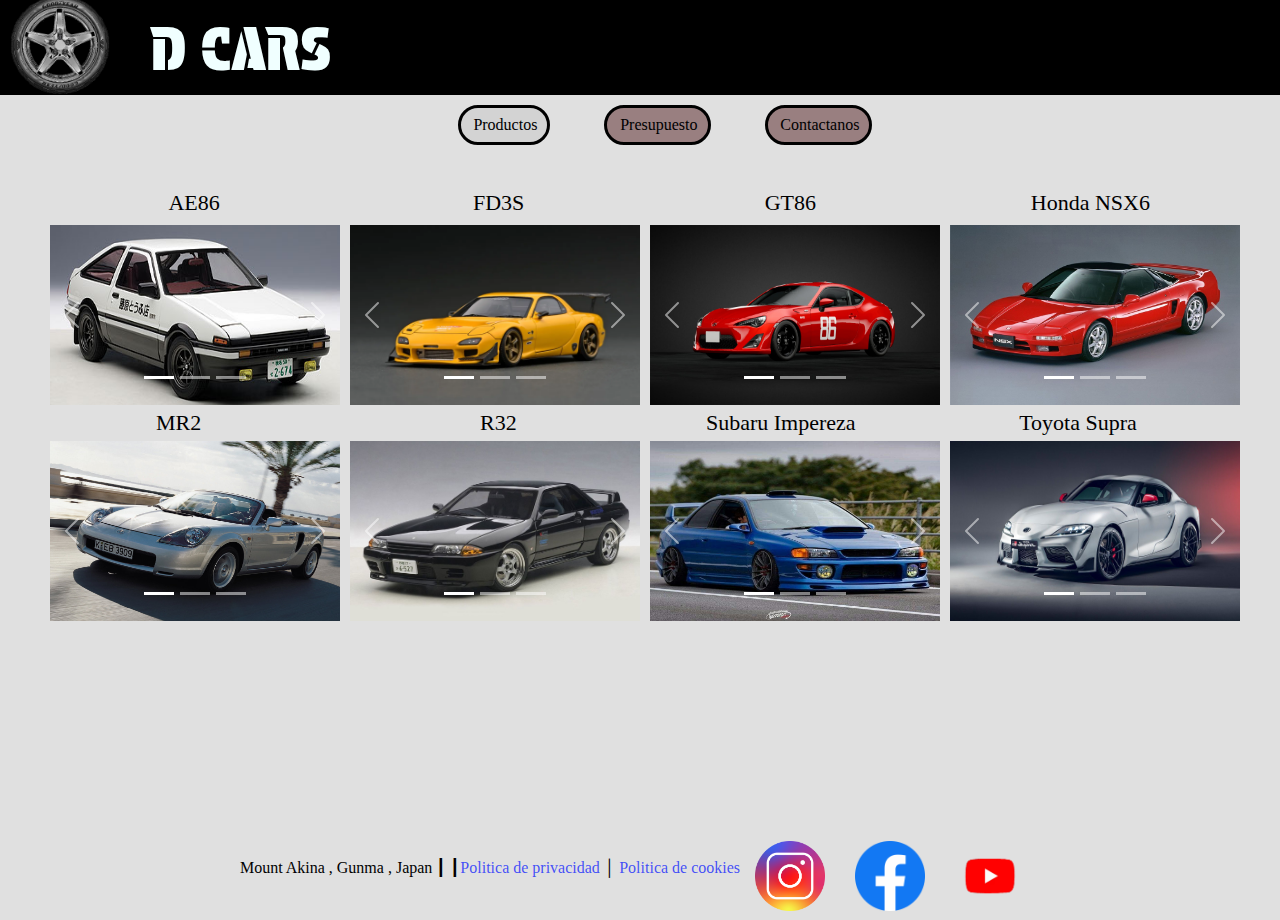
<file: Trabajo_final_html/views/productos.html>
<!DOCTYPE html>
<html lang="en">
<head>
    <meta charset="UTF-8">
    <meta name="viewport" content="width=device-width, initial-scale=1.0">
  
    <link href="https://cdn.jsdelivr.net/npm/bootstrap@5.3.3/dist/css/bootstrap.min.css" rel="stylesheet" integrity="sha384-QWTKZyjpPEjISv5WaRU9OFeRpok6YctnYmDr5pNlyT2bRjXh0JMhjY6hW+ALEwIH" crossorigin="anonymous">
    <link href="https://fonts.googleapis.com/css2?family=Protest+Guerrilla&family=Rubik+Doodle+Shadow&display=swap" rel="stylesheet">
    <link rel="stylesheet" href="../css/styles.css">
    
   
    <title>DCARS</title>
  
</head>

<body class="body_productos">
    <header>
        <div class="div-index"><a href="../index.html"><img src="../images/RUEDA.png" alt="index_logo" class="logo_div_img_index_fix1"></a><a href="../index.html"><p class="p-index-fix1">D CARS</p></a></div>
        <nav>
             <ul>
                 <li class="status"><a href="../views/productos.html">Productos </a></li>   
                 <li><a href="../views/presupuesto.html">Presupuesto </a></li>     
                 <li><a href="../views/contactanos.html">Contactanos </a></li>   
             </ul>
        </nav>
    </header>

    <main>

 <div id="line1_names">
  <p id="name1">AE86</p>
  <p id="name2">FD3S</p>
  <p id="name3">GT86</p>
  <p id="name4">Honda NSX6</p>

 </div>     
 <div id="Line1">      
     <div id="control_ae86">
        <div id="carouselExampleIndicators" class="carousel slide">
            <div class="carousel-indicators">
              <button type="button" data-bs-target="#carouselExampleIndicators" data-bs-slide-to="0" class="active" aria-current="true" aria-label="Slide 1"></button>
              <button type="button" data-bs-target="#carouselExampleIndicators" data-bs-slide-to="1" aria-label="Slide 2"></button>
              <button type="button" data-bs-target="#carouselExampleIndicators" data-bs-slide-to="2" aria-label="Slide 3"></button>
            </div>
            <div class="carousel-inner">
              <div class="carousel-item active">
                <img src="/images/ae86/toyota_sprinter_trueno.png" class="d-block w-100" alt="...">
              </div>
              <div class="carousel-item">
                <img src="/images/ae86/TargaSport-Toyota-AE86-Trueno-2.jpg" class="d-block w-100" alt="...">
              </div>
              <div class="carousel-item">
                <img src="/images/ae86/foto-27.png" class="d-block w-100" alt="...">
              </div>
            </div>
            <button class="carousel-control-prev" type="button" data-bs-target="#carouselExampleIndicators" data-bs-slide="prev">
              <span class="carousel-control-prev-icon" aria-hidden="true"></span>
              <span class="visually-hidden">Previous</span>
            </button>
            <button class="carousel-control-next" type="button" data-bs-target="#carouselExampleIndicators" data-bs-slide="next">
              <span class="carousel-control-next-icon" aria-hidden="true"></span>
              <span class="visually-hidden">Next</span>
            </button>
          </div>
     </div>   

    <div id="FD3S_control">
          <div id="carouselExampleIndicatorsFD3S" class="carousel slide">
              <div class="carousel-indicators">
                  <button type="button" data-bs-target="#carouselExampleIndicatorsFD3S" data-bs-slide-to="0" class="active" aria-current="true" aria-label="Slide 1"></button>
                  <button type="button" data-bs-target="#carouselExampleIndicatorsFD3S" data-bs-slide-to="1" aria-label="Slide 2"></button>
                  <button type="button" data-bs-target="#carouselExampleIndicatorsFD3S" data-bs-slide-to="2" aria-label="Slide 3"></button>
              </div>
              <div class="carousel-inner">
                  <div class="carousel-item active">
                      <img src="/images/FD3S/FD3S.jpg" class="d-block w-100" alt="...">
                  </div>
                  <div class="carousel-item">
                      <img src="/images/FD3S/fc3s2.png" class="d-block w-100" alt="...">
                  </div>
                  <div class="carousel-item">
                      <img src="/images/FD3S/dot.png" class="d-block w-100" alt="...">
                  </div>
              </div>
              <button class="carousel-control-prev" type="button" data-bs-target="#carouselExampleIndicatorsFD3S" data-bs-slide="prev">
                  <span class="carousel-control-prev-icon" aria-hidden="true"></span>
                  <span class="visually-hidden">Previous</span>
              </button>
              <button class="carousel-control-next" type="button" data-bs-target="#carouselExampleIndicatorsFD3S" data-bs-slide="next">
                  <span class="carousel-control-next-icon" aria-hidden="true"></span>
                  <span class="visually-hidden">Next</span>
              </button>
          </div>
    </div>     

    <div id="gt86_control">
        <div id="carouselExampleIndicatorsGT86" class="carousel slide">
            <div class="carousel-indicators">
                <button type="button" data-bs-target="#carouselExampleIndicatorsGT86" data-bs-slide-to="0" class="active" aria-current="true" aria-label="Slide 1"></button>
                <button type="button" data-bs-target="#carouselExampleIndicatorsGT86" data-bs-slide-to="1" aria-label="Slide 2"></button>
                <button type="button" data-bs-target="#carouselExampleIndicatorsGT86" data-bs-slide-to="2" aria-label="Slide 3"></button>
            </div>
            <div class="carousel-inner">
                <div class="carousel-item active">
                    <img src="/images/gt86/GT86.jpg" class="d-block w-100" alt="...">
                </div>
                <div class="carousel-item">
                    <img src="/images/gt86/nani.png" class="d-block w-100" alt="...">
                </div>
                <div class="carousel-item">
                    <img src="/images/gt86/toyota-gt86-047.png" class="d-block w-100" alt="...">
                </div>
            </div>
            <button class="carousel-control-prev" type="button" data-bs-target="#carouselExampleIndicatorsGT86" data-bs-slide="prev">
                <span class="carousel-control-prev-icon" aria-hidden="true"></span>
                <span class="visually-hidden">Previous</span>
            </button>
            <button class="carousel-control-next" type="button" data-bs-target="#carouselExampleIndicatorsGT86" data-bs-slide="next">
                <span class="carousel-control-next-icon" aria-hidden="true"></span>
                <span class="visually-hidden">Next</span>
            </button>
        </div>
    </div>
    
    <div id="honda_control"> 
        <div id="carouselHondaIndicators" class="carousel slide">
            <div class="carousel-indicators">
              <button type="button" data-bs-target="#carouselHondaIndicators" data-bs-slide-to="0" class="active" aria-current="true" aria-label="Slide 1"></button>
              <button type="button" data-bs-target="#carouselHondaIndicators" data-bs-slide-to="1" aria-label="Slide 2"></button>
              <button type="button" data-bs-target="#carouselHondaIndicators" data-bs-slide-to="2" aria-label="Slide 3"></button>
            </div>
            <div class="carousel-inner">
              <div class="carousel-item active">
                <img src="/images/HONDA/Honda-NSX-6.jpg" class="d-block w-100" alt="...">
              </div>
              <div class="carousel-item">
                <img src="/images/HONDA/honda2.png" class="d-block w-100" alt="...">
              </div>
              <div class="carousel-item">
                <img src="/images/HONDA/honda3.jpeg" class="d-block w-100" alt="...">
              </div>
            </div>
            <button class="carousel-control-prev" type="button" data-bs-target="#carouselHondaIndicators" data-bs-slide="prev">
              <span class="carousel-control-prev-icon" aria-hidden="true"></span>
              <span class="visually-hidden">Previous</span>
            </button>
            <button class="carousel-control-next" type="button" data-bs-target="#carouselHondaIndicators" data-bs-slide="next">
              <span class="carousel-control-next-icon" aria-hidden="true"></span>
              <span class="visually-hidden">Next</span>
            </button>
          </div>
    </div>
</div> 

<div id="line2_names"> 
  <p id="name5">MR2</p>
  <p id="name6">R32</p>
  <p id="name7">Subaru Impereza</p>
  <p id="name8">Toyota Supra</p>
</div>
<div id="Line2">
    <div id="MR2_control">
        <div id="carouselMR2Indicators" class="carousel slide">
            <div class="carousel-indicators">
              <button type="button" data-bs-target="#carouselMR2Indicators" data-bs-slide-to="0" class="active" aria-current="true" aria-label="Slide 1"></button>
              <button type="button" data-bs-target="#carouselMR2Indicators" data-bs-slide-to="1" aria-label="Slide 2"></button>
              <button type="button" data-bs-target="#carouselMR2Indicators" data-bs-slide-to="2" aria-label="Slide 3"></button>
            </div>
            <div class="carousel-inner">
              <div class="carousel-item active">
                <img src="/images/MR2/toyota_mr2.jpg" class="d-block w-100" alt="...">
              </div>
              <div class="carousel-item">
                <img src="/images/MR2/mr22222222.jpg" class="d-block w-100" alt="...">
              </div>
              <div class="carousel-item">
                <img src="/images/MR2/mr2223333.jpeg" class="d-block w-100" alt="...">
              </div>
            </div>
            <button class="carousel-control-prev" type="button" data-bs-target="#carouselMR2Indicators" data-bs-slide="prev">
              <span class="carousel-control-prev-icon" aria-hidden="true"></span>
              <span class="visually-hidden">Previous</span>
            </button>
            <button class="carousel-control-next" type="button" data-bs-target="#carouselMR2Indicators" data-bs-slide="next">
              <span class="carousel-control-next-icon" aria-hidden="true"></span>
              <span class="visually-hidden">Next</span>
            </button>
          </div>
    </div>
    
    <div id="r32_control">
        <div id="carouselR32Indicators" class="carousel slide">
            <div class="carousel-indicators">
              <button type="button" data-bs-target="#carouselR32Indicators" data-bs-slide-to="0" class="active" aria-current="true" aria-label="Slide 1"></button>
              <button type="button" data-bs-target="#carouselR32Indicators" data-bs-slide-to="1" aria-label="Slide 2"></button>
              <button type="button" data-bs-target="#carouselR32Indicators" data-bs-slide-to="2" aria-label="Slide 3"></button>
            </div>
            <div class="carousel-inner">
              <div class="carousel-item active">
                <img src="/images/r32/R32.jpg" class="d-block w-100" alt="...">
              </div>
              <div class="carousel-item">
                <img src="/images/r32/r32222.png" class="d-block w-100" alt="...">
              </div>
              <div class="carousel-item">
                <img src="/images/r32/r323333.jpg" class="d-block w-100" alt="...">
              </div>
            </div>
            <button class="carousel-control-prev" type="button" data-bs-target="#carouselR32Indicators" data-bs-slide="prev">
              <span class="carousel-control-prev-icon" aria-hidden="true"></span>
              <span class="visually-hidden">Previous</span>
            </button>
            <button class="carousel-control-next" type="button" data-bs-target="#carouselR32Indicators" data-bs-slide="next">
              <span class="carousel-control-next-icon" aria-hidden="true"></span>
              <span class="visually-hidden">Next</span>
            </button>
          </div>
    </div>
    
    <div id="subaru_control">
        <div id="carouselSubaruIndicators" class="carousel slide">
            <div class="carousel-indicators">
              <button type="button" data-bs-target="#carouselSubaruIndicators" data-bs-slide-to="0" class="active" aria-current="true" aria-label="Slide 1"></button>
              <button type="button" data-bs-target="#carouselSubaruIndicators" data-bs-slide-to="1" aria-label="Slide 2"></button>
              <button type="button" data-bs-target="#carouselSubaruIndicators" data-bs-slide-to="2" aria-label="Slide 3"></button>
            </div>
            <div class="carousel-inner">
              <div class="carousel-item active">
                <img src="/images/subaru/subaru.jpg" class="d-block w-100" alt="...">
              </div>
              <div class="carousel-item">
                <img src="/images/subaru/historia-subaru-impreza-wrx-2453129.png" class="d-block w-100" alt="...">
              </div>
              <div class="carousel-item">
                <img src="/images/subaru/1998-subaru-impreza-sti-22b-formerly-owned-by-colin-mcrae.png" class="d-block w-100" alt="...">
              </div>
            </div>
            <button class="carousel-control-prev" type="button" data-bs-target="#carouselSubaruIndicators" data-bs-slide="prev">
              <span class="carousel-control-prev-icon" aria-hidden="true"></span>
              <span class="visually-hidden">Previous</span>
            </button>
            <button class="carousel-control-next" type="button" data-bs-target="#carouselSubaruIndicators" data-bs-slide="next">
              <span class="carousel-control-next-icon" aria-hidden="true"></span>
              <span class="visually-hidden">Next</span>
            </button>
          </div>
    </div>
    
    <div id="SUPRA_control">
        <div id="carouselSupraIndicators" class="carousel slide">
            <div class="carousel-indicators">
              <button type="button" data-bs-target="#carouselSupraIndicators" data-bs-slide-to="0" class="active" aria-current="true" aria-label="Slide 1"></button>
              <button type="button" data-bs-target="#carouselSupraIndicators" data-bs-slide-to="1" aria-label="Slide 2"></button>
              <button type="button" data-bs-target="#carouselSupraIndicators" data-bs-slide-to="2" aria-label="Slide 3"></button>
            </div>
            <div class="carousel-inner">
              <div class="carousel-item active">
                <img src="/images/toyota_supra/toyota_supra.jpg" class="d-block w-100" alt="...">
              </div>
              <div class="carousel-item">
                <img src="/images/toyota_supra/toyota-supra-rz-matte-white-edition-japan.jpg" class="d-block w-100" alt="...">
              </div>
              <div class="carousel-item">
                <img src="/images/toyota_supra/isthatasupra.jpg" class="d-block w-100" alt="...">
              </div>
            </div>
            <button class="carousel-control-prev" type="button" data-bs-target="#carouselSupraIndicators" data-bs-slide="prev">
              <span class="carousel-control-prev-icon" aria-hidden="true"></span>
              <span class="visually-hidden">Previous</span>
            </button>
            <button class="carousel-control-next" type="button" data-bs-target="#carouselSupraIndicators" data-bs-slide="next">
              <span class="carousel-control-next-icon" aria-hidden="true"></span>
              <span class="visually-hidden">Next</span>
            </button>
          </div>
    </div>
</div>    





















     



 
    </main>

     <footer>
        <p class="Texto_footer"> Mount Akina , Gunma , Japan ┃  ┃<a href="https://policies.google.com/privacy?hl=es">Politica de privacidad</a> │ <a href="https://www.google.com/search?client=opera-gx&hs=8nY&sca_esv=5edede5fd926eb91&sxsrf=ACQVn0-VHBi7IK_249btE9CeggC3qJXyqA:1709564092790&q=cookies&uds=AMwkrPsBPNDafjjFvDS5v7DOdiEJGh8_PgYc3LWmvpRN1VI0j2fSTjBMqzoiB1wrQ_BGBjtD2SRsJsILsm9fWbikCFR3HQi-A_ACpWNTh5qUjGj6_K9PQHrEajH1lHPbCv42KZ9h8A0M&udm=2&sa=X&ved=2ahUKEwj-uOLD7tqEAxUBVqQEHWAFD1gQtKgLegQIDhAB&biw=1325&bih=637&dpr=1#vhid=DbmaZ-x3Tk805M&vssid=mosaic">Politica de cookies</a></p>
        <a href="https://www.instagram.com"><img src="../images/instagram_logo.jpg" alt="Instagram_logo" class="footer-img-fix1"></a>
        <a href="https://www.facebook.com"><img src="../images/facebook_logo.jpg" alt="Facebook_logo" class="footer-img-fix1"></a>
        <a href="https://www.youtube.com"><img src="../images/Youtube_logo.png" alt="Youtube_logo" class="footer-img-fix1"></a>
    </footer>
    <script src="/js/mouseover.js"></script>
    <script src="https://cdn.jsdelivr.net/npm/bootstrap@5.3.3/dist/js/bootstrap.bundle.min.js" integrity="sha384-YvpcrYf0tY3lHB60NNkmXc5s9fDVZLESaAA55NDzOxhy9GkcIdslK1eN7N6jIeHz" crossorigin="anonymous"></script>
   
</body>
</html>
</file>
<file: css/styles.css>
.index_body{
margin: 0px;
padding: 0px;
display: grid;
grid-template-areas: "header" "main_index"  "footer";



}
body, main {
  margin: 0;
  padding: 0;
  min-height: 100vh; /* Asegura que el contenido principal ocupe al menos la altura de la ventana */
  display: flex;
  flex-direction: column;
  all: revert;
}
a{
  text-decoration: inherit;
  color: inherit;
  
  }
nav{
width: 100%;
height: max-content;
position: relative;
bottom: 10px;

}
header ul{
  list-style-type: none !important; 
  text-align: center !important;
  justify-content: center !important;
  margin: 0px !important;
  padding: 0px !important;
  background-color: #E0E0E0;
}

header li{
 position: relative;
 justify-content: center;
 display: inline-block;
 text-align: center;                          
 padding-left: 1%;                          
 border: 3px solid rgb(0, 0, 0);            
 padding-right: 10px;                         
 border-radius: 100px;
 padding-top: 8px;
 padding-bottom: 8px;    
 margin-left: 50px;
 background-color: #997F80;  }


 header .div-index{
  height: 115px;
  width: auto;
  position: relative;
  bottom: 20px;
  background-color: black;}



header .p-index{

  color: #f0ffff; 
  font-family: "Protest Guerrilla", sans-serif;
  font-size: 60px;
  padding: 0px;
  margin: 0px;
  position: relative;
  bottom: 10px;
  left: 50px;
  display: inline-block;
}
header .p-status{

  color: azure; 
  font-family: "Protest Guerrilla", sans-serif;
  font-size: 60px;
  padding: 0px;
  margin: 0px;
  position: relative;
  bottom: 10px;
  left: 50px;
  display: inline-block;
  font-style: italic;
}

header .logo_div_img_index{
  width: 100px;
  height: 100px;
  position: relative;
  top: 15px;
  left: 10px;
}






.index_body header{
  background-color:  #E0E0E0;
  grid-area: header;
  display: grid;
  grid-template-rows: auto;
  
  
  
}
.index_body main{
  background-color: blue;
  grid-area: main_index;
  grid-template-rows: auto;
  display: grid;
  
  
}
.index_body footer{
  background-color:  #E0E0E0;
  grid-area: footer;
  display: flex;
  justify-content: center;
  align-items: center;
  
}
.Texto_footer{
  position: relative;
  bottom: 0px;
  display: inline-block;
  text-align: center;
 }
 .Texto_footer a{
  color: #0011ffb9;
 }
.footer-img{
  position: relative;
  width: 70px; 
  height: 70px; 
  top: 1px;
  padding-right: 15px;
  padding-left: 15px;} 

  .section_1{
    text-align: center;
    background-color: antiquewhite;
    display: grid;
    grid-template-columns: 1fr;
    grid-row: 1 ;
    height: max-content;
  } 
  

 .section_1 h1{
  font-size: 30px;
  




} 

.section_1 p{

  font-family: "Merriweather", serif;
  font-weight: 300;
  font-style: normal;
  position: relative;
  bottom: 10px;

  




} 

.section_2{

  text-align: center;
  background: linear-gradient(rgb(241, 243, 129) ,rgb(229, 231, 96) , rgb(229, 231, 96));
  display: grid;
  grid-template-columns: auto;
  height: max-content;
  grid-row: 2;

} 

.section_2 h2{
  font-size: 30px;
  margin-bottom: 0px;
 



} 
.section_2 blockquote h3{
  margin: 0px;
  font-size: 23px;
  font-family: "Libre Baskerville", serif;
  font-weight: 400;
  font-style: normal;
  padding-bottom: 5px;

} 
.section_2 blockquote p{
  margin: 0px;
  text-align: center;
  font-family: "Libre Baskerville", serif;
  font-style: italic;
  font-size: 17px;
  font-weight: bold;
  position: relative;
  top: 15px;

} 
.section_3{
  
  text-align: left;
  background-color: rgb(255, 255, 255);
  display: grid;
  overflow-x: hidden;
  overflow-y: hidden;
  height: max-content;
 

} 
.section_3 h4{
  margin: 0px;
  font-size: 23px;
  font-family: "Libre Baskerville", serif;
  font-weight: 400;
  font-style: normal;
  padding-bottom: 15px;
  position: relative;
  left: 40%;
  top: 15px;
  text-align: left;
  width: 100%; 
  display: block;
  
  
  

} 
.section_3 p{

  margin: 0px;
  font-family: "Libre Baskerville", serif;
  font-style: italic;
  font-size: 17px;
  font-weight: lighter;
  position: relative;
  top: 15px;
  

} 
.noticias_1{
  position: relative;
  right: 50%;
  top: 40%;
  height: max-content;
  width: fit-content;
 
  
  } 
.noticias_2{
position: relative;
height: max-content;
width: fit-content;
left: 25%;
bottom: 60%;
grid-column: 2;
} 

.index_body main{
  display: grid;
  min-height: 70vh;
  grid-template-rows: min-content min-content min-content;
  
} 
.politica_de_privacidad_div {
  display: flex;
  align-items: center;
  justify-content: center;
  margin-top: 20px;
}
.politica_de_privacidad_div label {
  margin-right: 10px;
}
.status {
  background-color: #D3D3D3;
}




/**********************************************PRODUCTOS CONFIG*******************************************************************/
.body_productos{

  padding: 0px;
  margin: 0px;
  display: grid;  
  grid-template-areas: "header" "main" "footer";
  overflow-x: hidden;
  min-height: fit-content;
  overflow-y: auto ;
}

.body_productos main{
  grid-area: main;
  grid-template-rows: auto;
  min-height: 75vh;
  background-color:  #E0E0E0;

}
.body_productos header{
  background-color:  #E0E0E0;
  grid-area: header;
  display: grid;
  


  }












.body_productos footer{
  background-color:  #E0E0E0;
  grid-area: footer;
  display: flex;
  justify-content: center;
  align-items: center;
  position: relative; /* Asegura que el footer esté dentro del flujo normal del documento */
  width: 100%;
  bottom: 0;
  padding: 10px;
  text-align: center;

  }





/********************************************HORARIO CONFIG****************************************************/
 .contacto_body{
    margin: 0px;
    padding: 0px;
    display: grid;
    grid-template-areas: "header" "main" "footer";
    
    
    }
  
  
  .contacto_body header{
    background-color:  #E0E0E0;
    grid-area: header;
    display: grid;
    grid-template-rows: auto;
    
    
    
  }
   .contacto_main{
    grid-area: main;
    background-color:  #E0E0E0;
    display: grid;
    grid-template-rows: auto;
    min-height: 80vh;
    
    
    }
   .div_horario{

    background: linear-gradient(rgb(241, 243, 129) ,rgb(229, 231, 96) , rgb(229, 231, 96));
    position: relative;
    z-index: 3;
    margin-bottom: 20px;
    height: max-content;
    width: max-content;
    top: 10px;
    left: 10px;
    border-style: solid;
    border-radius: 10px;
    display: grid;
    box-shadow: 0 4px 8px rgba(0, 0, 0, 0.1);
    }

    .contacto_main div p{
      font-size: 16.5px;  
      padding-bottom: 100px;
      padding-right: 10px;
      padding-left: 10px;
    
    }
    .contacto_main div h1 {
     width: fit-content;
     height: fit-content;
     position: relative;
     left: 28%;
    
    }
    .mapita{
    display:inline-block;
  
    height: auto;
    width: fit-content;
    z-index: 3;
    top: 50px;
    left: 25px;
    width: 700px;
    height: 400px;
    position: relative;
    grid-column: 2;
    }
  
 

    .contacto_body footer {
      display: flex;
      justify-content: center;
      align-items: center;
      padding: 10px 0;
      
    }

/****************************************PRESUPUSTO CONFIG*************************************************************************/
    .presupuesto_body{
      padding: 0px;
      margin: 0px;
      display: grid;
      grid-template-areas: "header" "main" "footer";
      overflow-x: hidden;
      height: auto;
}
.Caja_F{
  position: relative;
  top: 30px;
  left: 25%;

    min-height: 80vh; 
    margin-bottom: 20px; 

  height: max-content;
  width: max-content;
  
}

.presupuesto_body header{
  background-color:  #E0E0E0;
  grid-area: header;
  display: grid;
  grid-template-rows: min-content;
  
  
  
}

.presupuesto_body main{
  background-color:  #E0E0E0;
  grid-area: main;
  min-height: 80vh;
  

}


#politica_coloreada{
  color: blue;

 }


 .formulario {
  display: flex;
  flex-direction: column;
  gap: 20px; /* Add space between form elements */
  margin-bottom: 30px;
}
.formulario fieldset {
  border: none; /* Remove default border */
  padding: 0; /* Remove default padding */
}
.formulario label {
  margin-bottom: 5px;
  font-weight: bold;
}
#output_precio {
  font-size: 18px;
  color: #333;
}

.formulario input, 
.formulario select {
  width: 100%;
  padding: 10px;
  margin-top: 5px;
  border: 1px solid #ccc;
  border-radius: 5px;
  box-sizing: border-box;
}
.formulario input[type="checkbox"] {
  width: auto;
  margin-right: 10px;
  bottom: 3px;
}
.formulario checkbox 

.precio_final {
  display: flex;
  justify-content: space-between;
  align-items: center;
  font-size: 18px;
  font-weight: bold;
  padding-top: 5px;
 
}
.precio_final label {
 margin-left: 15px;


}
.precio_final output {
  margin-left: 15px;
  margin-right: 15px;
 
   
 }



 #textarea{
  position: relative;
  left: 30px;
  }

 .formulario .check{
  position: relative; bottom: 2.5px; 
 
 }
 .presupuesto_h {
  text-align: center;
  margin: 10px 0;
}
.presupuesto_p {
  text-align: center;
  font-size: 16px;
}
  .ubicacion_f{
  height: 20px;



  }

.almacen_control #titulo_almacen, .almacen_control #titulo_domicilio , .almacen_control input{
position: relative;
left: 25%;
padding-right: 2%;
padding-left: 2%;
}

  .almacen_control{
 display: flex;
 margin-top: 10px;

}



.presupuesto_body footer{
  background-color:  #E0E0E0;
  grid-area: footer;
  display: flex;
  justify-content: center;
  align-items: center;
  height: max-content;
  position: relative; /* Asegura que el footer esté dentro del flujo normal del documento */
  width: 100%;
  bottom: 0;
  padding: 10px;
  text-align: center;
}


.set_error_style input{
border-color: red;


}
.set_error_style small{
 
 visibility: visible;
 background-color: red; 
    
}
.set_success_style input{
border-color: rgb(10, 255, 10);


}
.set_success_style small {
visibility: none;


}
.set_error_style select{ 
border-color: red;

}
.set_success_style select{
  border-color: rgb(10, 255, 10);
  
  
}
#model_select{
position: relative ;
right: 0.1%;


}
#Color{
  position: relative ;
  
  
  
  }
.form_part_1{
  display: flex;
  flex-direction: column;
  gap: 10px;



}

#Politica_de_privacidad {
  margin-left: 10px;
  padding: 10px 20px;
  background-color: #007bff;
  color: white;
  border: none;
  border-radius: 5px;
  cursor: pointer;
}
#nyt-news-container {
  position: relative;
  display: flex;
  flex-direction: column;
  align-items: center; 
  background-color: white;
  justify-content: center;
}

#nyt-news-container .article-container {
  width: 100%;
  max-width: 600px; 
  background-color: white;
  padding: 10px;
  border-radius: 5px;
  box-shadow: 0 4px 8px rgba(0, 0, 0, 0.1); /* Añadido sombreado para efecto de elevación */
}

#nyt-news-container .title-image-container {
  display: flex; 
  align-items: center;
  margin-bottom: 10px;
}

#nyt-news-container h2 {
  margin: 0;
  margin-right: 10px;
  font-size: 20px;
}

#nyt-news-container img {
  max-width: 100px;
  height: auto;
  border-radius: 5px; 
}

#nyt-news-container p {
  margin: 10px 0; 
  font-size: 16px;
  bottom: 10px;
}

#nyt-news-container a {
  display: inline-block;
  margin-top: 10px; 
  font-size: 14px;
  color: #007BFF;
  text-decoration: none;
}

#nyt-news-container a:hover {
  text-decoration: underline; 
}
#nyt-news-container .source {
  margin: 0;
  font-size: 14px;
  color: black; 
  padding-bottom: 17px;

}
#Guardian {
  position: relative;
  display: flex;
  flex-direction: column;
  align-items: center; 
  background-color: white;
  justify-content: center;
}

#Guardian .article-container {
  width: 100%;
  max-width: 600px; 
  background-color: white;
  padding: 15px;
  border-radius: 8px;
  box-shadow: 0 4px 8px rgba(0, 0, 0, 0.1);
  margin-bottom: 20px;
}

#Guardian .title-image-container {
  display: flex; 
  flex-direction: column; 
  align-items: flex-start; 
  margin-bottom: 15px;
}

#Guardian h2 {
  margin: 0;
  margin-bottom: 5px; 
  font-size: 22px;
  font-weight: bold;
}

#Guardian .source2 {
  margin: 0;
  font-size: 14px; 
  color: black; 
  padding-bottom: 17px;

}

#Guardian img {
  max-width: 120px;
  height: auto;
  border-radius: 8px;
}

#Guardian p {
  margin: 10px 0;
  font-size: 16px;
  line-height: 1.5;
}

#Guardian a {
  display: inline-block;
  margin-top: 10px;
  font-size: 16px;
  color: #007BFF;
  text-decoration: none;
}

#Guardian a:hover {
  text-decoration: underline;
}
#newsapi {
  position: relative;
  display: flex;
  flex-direction: column;
  align-items: center; 
  background-color: white;
  justify-content: center;
}

#newsapi .article-container {
  width: 100%;
  max-width: 600px; 
  background-color: white;
  padding: 15px;
  border-radius: 8px;
  box-shadow: 0 4px 8px rgba(0, 0, 0, 0.1);
  margin-bottom: 20px;
}

#newsapi .title-image-container {
  display: flex; 
  flex-direction: column; 
  align-items: flex-start; 
  margin-bottom: 15px;
}

#newsapi h2 {
  margin: 0;
  margin-bottom: 5px; 
  font-size: 22px;
  font-weight: bold;
}

#newsapi .source {
  margin: 0;
  font-size: 14px;
  color: black; 
  padding-bottom: 17px;
}

#newsapi img {
  max-width: 120px;
  height: auto;
  border-radius: 8px;
}

#newsapi p {
  margin: 10px 0;
  font-size: 16px;
  line-height: 1.5;
}

#newsapi a {
  display: inline-block;
  margin-top: 10px;
  font-size: 16px;
  color: #007BFF;
  text-decoration: none;
}

#newsapi a:hover {
  text-decoration: underline;
}
.p-index-fix1{
  
  color: #f0ffff; 
  font-family: "Protest Guerrilla", sans-serif;
  font-size: 60px;
  padding: 0px;
  margin: 0px;
  position: relative;
  top: 32px;
  left: 50px;
  display: inline-block;

}
.logo_div_img_index_fix1{
  width: 100px;
  height: 100px;
  position: relative;
  top: 10px;
  left: 10px;

}
/**************************************/
#control_ae86{
 position: relative;
 width: 300px;
 height: 180px; 
 padding-left: 10px;
}
#control_ae86 img{
  width: 300px;
  height: 180px; 
 }
#FD3S_control{
  position: relative;
  width: 300px;
  height: 180px;  
  padding-left: 10px;
 }
 #FD3S_control img{
  width: 300px;
  height: 180px; 
 
 }
 #gt86_control{
  position: relative;
  width: 300px;
  height: 180px; 
  padding-left: 10px;
 }
 #gt86_control img{
  width: 300px;
  height: 180px; 
 }

 #honda_control{
  position: relative;
  width: 300px;
  height: 180px; 
  padding-left: 10px;
 }
 #honda_control img{
  width: 300px;
  height: 180px; 
 }

 #MR2_control{
  position: relative;
  width: 300px;
  height: 180px; 
  padding-left: 10px;
 }
 #MR2_control img{
  width: 300px;
  height: 180px; 

 }
 #r32_control{
  position: relative;
  width: 300px;
  height: 180px; 
  padding-left: 10px;
}
#r32_control img{
  width: 300px;
  height: 180px; 
}

#subaru_control{
  position: relative;
  width: 300px;
  height: 180px; 
  padding-left: 10px;
}
#subaru_control img{
  width: 300px;
  height: 180px; 
}
#SUPRA_control{
  position: relative;
  width: 300px;
  height: 180px; 
  padding-left: 10px;
}
#SUPRA_control img{
  width: 300px;
  height: 180px; 
}
#Line1{
 position: relative;
 display: inline-flex;
 margin: 0 auto;
 width: 100%;
 justify-content: center;
 top: 5%;
}
#Line2{
  position: relative;
  display: inline-flex;
  justify-content: center;
  margin: 0 auto;
  width: 100%;
  top: 30px;
 }
 #line1_names{
position: relative;
display: inline-flex;
justify-content: center;
margin: 0 auto;
width: 100%;
margin: none;
top: 30px;
 }
 #line2_names{
  position: relative;
  display: inline-flex;
  justify-content: center;
  margin: 0 auto;
  width: 100%;
  margin: none;
  top: 30px;
   } 
 #line1_names p{
 position: relative;
 font-size: 22px;
 margin: 5px;

   }
 
#line2_names p{
    position: relative;
    font-size: 22px;
    margin: 5px;
    font-size: 22px;
    width: fit-content;
    height: fit-content;
  }  


/* aaaaaaaaaaaaaaaaaaaaaaaaaaaaaaaaaaaaaaaaaaaaaaaaaaaaaaaaaaaaaaa*/
#name1{
  position: relative;
  right: 25%;
 }
 #name2{
  position: relative;
  right: 6%;
 }
 #name3{
  position: relative;
  left: 12%;
 }
 #name4{
  position: relative;
  left: 28%;
 }

 #name5{
  position: relative;
  right: 23%;
 }
 #name6{
  position: relative;
  right: 2%;
 }
 #name7{
  position: relative;
  left: 12%;
 }
 #name8{
  position: relative;
  left: 24%;
 }
.footer-img-fix1{
  position: relative;
  height: 70px; 
  top: 1px;
  padding-right: 15px;
  padding-left: 15px;
  
 }

 #section2-25_div{
display: inline-flex;
position: relative;
background-color: white;
margin: 0 auto;
width: 100%;
height: 450px;
justify-content: center;


 }
 .section2-5 h1{
  text-align: center;
  font-size: 34px;
  font-family: "Protest Guerrilla", sans-serif;
  letter-spacing: 5px;
  margin-bottom: 8px;
  padding: 0px;
  color: rgb(10, 27, 53);
   }
   .section2-5 {
 background-color: white;

     }  
#section2-25_div img{
  position: relative;
  width: 200px;
  height: 400px;
  margin-left: 10px; 
  margin-right: 10px;  
  }















































































































































































































































/*...................................................:........................................................
...............................................-+%@@@#+*++*##+-.............................................
............................................-#@@@@@@@@@@@@@@@@@@@#:.........................................
..........................................:*@@@@@@@@@@@@@@@@@@@@@@@%-.......................................
........................................+@@@@@@@@@@@@@@@@@@@@@@@@@@@@@......................................
......................................+@@@@@@@@@@@@@@@@@@@@@@@@@@@@@@@@:....................................
.....................................#@@@@@@@@@@@@@@@@@@@@@@@@@@@@@@@@@@-...................................
....................................*@@@@@@@@@@@@@@@@@@@@@@@@@@@@@@@@@@@@+..................................
...................................=@@@@@@@@@@@@@@@@@@@@@@@@@@@@@@@@@@@@@@*.................................
...................................+@@@@@@*+++====+**+*##%%@@@@@@@@@@@@@@@@+................................
...................................*@@@@@*+======---------===+#%@@@@@@@@@@@*................................
...................................%@@@@#++=======------------=+%@@@@@@@@@@%-...............................
...................................%@@@@++======--------------==#%@@@@@@@@@@+...............................
...................................%@@@#==---------------------=+#@@@@@@@@@@+...............................
..................................:%@@@*+=====------------------+#@@@@@@@@@@+...............................
..................................-*@@@#@@%%%#+++==-====++=+*+===+%@@@@@@@@#:...............................
..................................-=+@%*++++*#@@@#++*%@@@%+---==-=*%@@@@@@@%-...............................
..................................::=%%==#*:+@@@%%=-+#%@%%@%%#+---=%@@@%@@%#-...............................
.....................................=*=-=+#*%%%#+--=+#%#**+=-:----+@@@@*+%%-...............................
.....................................++=--=++++++=--===+**+=-:::--==@%%@@%--................................
....................................-@#+======+*+=-------==--:::-==+#++=#@-.................................
....................................#@@#+====+#+=----====--------==++=-=@%+.................................
...................................:#@@%#++=+%%==-----+*=------====+@##@@@#.................................
...................................-*#+###++*#%@@#*+*+=+==----=====+@@@@@@#:................................
...................................==--%****+**###%#+======---=====+@@@@#**-................................
...................................:.:#@%#+###*##+*+==++++=--=====++@@@@#==.................................
.....................................+#@@####%@@@@%%%##**+======++==@@@@@+-.................................
....................................:..@==#%%##@@%###+===++++++*+-==@#%+%+..................................
......................................-:.-%%##++***++==++++++*+---==@@#+::..................................
......................................-.%@@@@#+++*++=-===**#+---#@@@@@@%....................................
....................................#@@@@@@@*@%%########%#**%@@@@@@@@@@@....................................
................................:*@@@@@@@@@@+#%@@@@@%%%%@@@@@@@@@@@@@@@@:...................................
..............................=@@@@@@@@@@@@%**###%@@@@@@@@@@@@@@@@@@@%%%%%+.................................
.............................*@@@@@@@@@@@@@##+###%@@@@@@@@@@@@@@@@%%##%%%%#+:...............................
..........................:=+@@@@@@@@@@@@@@##+#@@@@@@@@@@@@@@@@@#%%#%%#%%%%%*=:.............................
......................:=+%%%%@@@@@@@@@@@@@@*#*%@@@@@@@@@@@@@@%%%##%%#%%%%%%%%#%#+=-.........................
...................:=#%%%%%%%@@@@@@@@@@@@%%*##%@@@@@@@@@@@@%%%##%##%%%#%%#%%#%##%#%#+=......................
..................+%%%@@%%%%%@@@@@@@@@%###*+**#@@@@@@@@@@%%##%%#%%@%%%%%%%%%%%%#%%#%%#%#-:..................
.................#%@@@@%%%%%@@@@@@@@@@%#++++++%@@@@@@@@@%%%%##%@@%%#%%%%%%%###%%###%%%%%##%#=...............
................#%@@@%%@@%%%@@@@@@@@@@%##**++%@@@@@@@@%%####%%@%%#%%%%%%%%%%%%%%%%%#%%%%%#%%%#=.............
...............=%@@@@%@@%%%@@@@@@@@%%#****#*@@@@@@@@@###%%#%@@%%%%%%%%%%%%%%%%%#%%%%#%%%%%#%%%%#-...........
..............:#@@@@@@%%%%@@@@@@@@###+++++*@@@@@@@@@###%%%@@@%%%%%%@@%%@%@%%%%%%%%%%%%#%%##%%##%*...........
..............=%@@@@@%%%#@@@@@@@@%##++=++#@@@@@@@@%#%##@@%%@%%%%%@@@%@@%%%%%%%%%%%%%%%%#%%%#%%%#%=..........
..............#@@@@@@%#%@@@@@@@@@%#*++*#%@@@@@@@@#%%##%%%@@%@@@%@@@@@@@@@@%@@%%%%%%%%%%%#%%%%%%#%#-.........
..............%@@@@@%%%@@@@@@@@@%#*++#*@@@@@@@@@#%#%%%%#%@@@@@%@@@@@@@@@%%%@@%%%%#%%%#%%%#%%%%%##%+.........
.............:%@@@@@%#%@@@@@@@%%%#+=*#@@@@@@@@%##%##%%#%@@@@@%@@@@@@@@@@@@@%%%%%%%%#%%######%%%%#%#-........
..............%@@@@%#%@@@@@@@@%%#+*#@@@@@@@@@%#%##%%#%%%@@@@%@@@@@@@@@@@@@@%%%%%%%%%#%%%##%###%%%%%+........
..............%@@@%#%@@@@@@@@@%#++#@@@@@@@@@##%##%##%%%@@@@@@@@@@@@@@@@@@@%%%%%%%%%%%#%%%%%%#####%%#=.......
.............:%@@%##%@@@@@@@@@%##@@@@@@@@@@#%%##%%#%%@@@@@@@@@@@@@@@@@@@@@@@%%%%%#%%%%#%%%%%%%##%#%##=......
.............-#%%##%@@@@@@@@@@%@@@@@@@@@@@#%%##%%#%%%@@@@@@@@@@@@@@@@@@@@@@@%%%%%%##%#%##%%%%%%##%%%%#-.....
.............+%%%%%%@@@@@@@@@@@@@@@@@@@@%#%%#%%%#%@@@@@@@@@@@@@@@@@@@@@@@@@@@%%%%%%#%%%%##%###%%%%#%%%+.....
............-*%%%%%@@@@@@@@@@@@@@@@@@@@%#%%#%#%#%@@@@@@@@@@@@@@@@@@@@@@@@@@@@@%%@%%%%%%%%##%##%%%%%%##%=....
............=%%##%@@@@@@@@@@@@@@@@@@@@%#%%#%#%#@@%%@@@@@@@@@@@@@@@@@@@@@@@@@@@@%%%%@%%%%%%#%%###%##%%%%#:...
...........:*%%#%@@@@@@@@@@@@@@@@@@@@%#%%##%#%@@%%@@@@@@@@@@@@@@@@@@@@@@@@@@@@@@%@%%%%%@%%%#%%##%%##%%%%+...
...........-#%%%%@@@@@@@@@@@@@@@@@@@%%#%#%#%@@@@@%%%@@@@@@@@@@@@@@@@@@@@@@@@@@@@%%%%%%#%@%%%%%%##%%##%%%%-..
...........=%%#%@@@@@@@@@@@@@@@@@@@@%%%###%@@@@@@@%@@@@@@@@@@@@@@@@@@@@@@@@@@@@%%%%%%%%%#%%%%%%%%##%#%%%%#:.
...........+%%%%@@@@@@@@@@@@@@@@@@@##%##%@@@@@@@@%@@@@@@@@@@@@@@@@@@@@@@@@@@@@@%%%%#%%%%##%%%%%%%%%%%##%%%*.
...........*%%%@@@@@@@@@@@@@@@@@@@%%%#%%%@@@@@@@@@@@@%@@@@@@@@@@@@@@@@@@@@@@@@@@@%%%#%%%%%##%#%##%%%%%%#%%#=
..........-#%%@@@@@@@@@@@@@@@@@@@@#%%#%@@@@@@@@@@%@@@@@@@@@@@@@@@@@@@@@@@@@@@@@@@@@@@%#%%%%###%####%%%%%#%%% */
</file>
<file: Trabajo_final_html/css/styles.css>
.index_body{
margin: 0px;
padding: 0px;
display: grid;
grid-template-areas: "header" "main_index"  "footer";



}
body, main {
  margin: 0;
  padding: 0;
  min-height: 100vh; /* Asegura que el contenido principal ocupe al menos la altura de la ventana */
  display: flex;
  flex-direction: column;
  all: revert;
}
a{
  text-decoration: inherit;
  color: inherit;
  
  }
nav{
width: 100%;
height: max-content;
position: relative;
bottom: 10px;

}
header ul{
  list-style-type: none !important; 
  text-align: center !important;
  justify-content: center !important;
  margin: 0px !important;
  padding: 0px !important;
  background-color: #E0E0E0;
}

header li{
 position: relative;
 justify-content: center;
 display: inline-block;
 text-align: center;                          
 padding-left: 1%;                          
 border: 3px solid rgb(0, 0, 0);            
 padding-right: 10px;                         
 border-radius: 100px;
 padding-top: 8px;
 padding-bottom: 8px;    
 margin-left: 50px;
 background-color: #997F80;  }


 header .div-index{
  height: 115px;
  width: auto;
  position: relative;
  bottom: 20px;
  background-color: black;}



header .p-index{

  color: #f0ffff; 
  font-family: "Protest Guerrilla", sans-serif;
  font-size: 60px;
  padding: 0px;
  margin: 0px;
  position: relative;
  bottom: 10px;
  left: 50px;
  display: inline-block;
}
header .p-status{

  color: azure; 
  font-family: "Protest Guerrilla", sans-serif;
  font-size: 60px;
  padding: 0px;
  margin: 0px;
  position: relative;
  bottom: 10px;
  left: 50px;
  display: inline-block;
  font-style: italic;
}

header .logo_div_img_index{
  width: 100px;
  height: 100px;
  position: relative;
  top: 15px;
  left: 10px;
}






.index_body header{
  background-color:  #E0E0E0;
  grid-area: header;
  display: grid;
  grid-template-rows: auto;
  
  
  
}
.index_body main{
  background-color: blue;
  grid-area: main_index;
  grid-template-rows: auto;
  display: grid;
  
  
}
.index_body footer{
  background-color:  #E0E0E0;
  grid-area: footer;
  display: flex;
  justify-content: center;
  align-items: center;
  
}
.Texto_footer{
  position: relative;
  bottom: 0px;
  display: inline-block;
  text-align: center;
 }
 .Texto_footer a{
  color: #0011ffb9;
 }
.footer-img{
  position: relative;
  width: 70px; 
  height: 70px; 
  top: 1px;
  padding-right: 15px;
  padding-left: 15px;} 

  .section_1{
    text-align: center;
    background-color: antiquewhite;
    display: grid;
    grid-template-columns: 1fr;
    grid-row: 1 ;
    height: max-content;
  } 
  

 .section_1 h1{
  font-size: 30px;
  




} 

.section_1 p{

  font-family: "Merriweather", serif;
  font-weight: 300;
  font-style: normal;
  position: relative;
  bottom: 10px;

  




} 

.section_2{

  text-align: center;
  background: linear-gradient(rgb(241, 243, 129) ,rgb(229, 231, 96) , rgb(229, 231, 96));
  display: grid;
  grid-template-columns: auto;
  height: max-content;
  grid-row: 2;

} 

.section_2 h2{
  font-size: 30px;
  margin-bottom: 0px;
 



} 
.section_2 blockquote h3{
  margin: 0px;
  font-size: 23px;
  font-family: "Libre Baskerville", serif;
  font-weight: 400;
  font-style: normal;
  padding-bottom: 5px;

} 
.section_2 blockquote p{
  margin: 0px;
  text-align: center;
  font-family: "Libre Baskerville", serif;
  font-style: italic;
  font-size: 17px;
  font-weight: bold;
  position: relative;
  top: 15px;

} 
.section_3{
  
  text-align: left;
  background-color: rgb(255, 255, 255);
  display: grid;
  overflow-x: hidden;
  overflow-y: hidden;
  height: max-content;
 

} 
.section_3 h4{
  margin: 0px;
  font-size: 23px;
  font-family: "Libre Baskerville", serif;
  font-weight: 400;
  font-style: normal;
  padding-bottom: 15px;
  position: relative;
  left: 40%;
  top: 15px;
  text-align: left;
  width: 100%; 
  display: block;
  
  
  

} 
.section_3 p{

  margin: 0px;
  font-family: "Libre Baskerville", serif;
  font-style: italic;
  font-size: 17px;
  font-weight: lighter;
  position: relative;
  top: 15px;
  

} 
.noticias_1{
  position: relative;
  right: 50%;
  top: 40%;
  height: max-content;
  width: fit-content;
 
  
  } 
.noticias_2{
position: relative;
height: max-content;
width: fit-content;
left: 25%;
bottom: 60%;
grid-column: 2;
} 

.index_body main{
  display: grid;
  min-height: 70vh;
  grid-template-rows: min-content min-content min-content;
  
} 
.politica_de_privacidad_div {
  display: flex;
  align-items: center;
  justify-content: center;
  margin-top: 20px;
}
.politica_de_privacidad_div label {
  margin-right: 10px;
}
.status {
  background-color: #D3D3D3;
}




/**********************************************PRODUCTOS CONFIG*******************************************************************/
.body_productos{

  padding: 0px;
  margin: 0px;
  display: grid;  
  grid-template-areas: "header" "main" "footer";
  overflow-x: hidden;
  min-height: fit-content;
  overflow-y: auto ;
}

.body_productos main{
  grid-area: main;
  grid-template-rows: auto;
  min-height: 75vh;
  background-color:  #E0E0E0;

}
.body_productos header{
  background-color:  #E0E0E0;
  grid-area: header;
  display: grid;
  


  }












.body_productos footer{
  background-color:  #E0E0E0;
  grid-area: footer;
  display: flex;
  justify-content: center;
  align-items: center;
  position: relative; /* Asegura que el footer esté dentro del flujo normal del documento */
  width: 100%;
  bottom: 0;
  padding: 10px;
  text-align: center;

  }





/********************************************HORARIO CONFIG****************************************************/
 .contacto_body{
    margin: 0px;
    padding: 0px;
    display: grid;
    grid-template-areas: "header" "main" "footer";
    
    
    }
  
  
  .contacto_body header{
    background-color:  #E0E0E0;
    grid-area: header;
    display: grid;
    grid-template-rows: auto;
    
    
    
  }
   .contacto_main{
    grid-area: main;
    background-color:  #E0E0E0;
    display: grid;
    grid-template-rows: auto;
    min-height: 80vh;
    
    
    }
   .div_horario{

    background: linear-gradient(rgb(241, 243, 129) ,rgb(229, 231, 96) , rgb(229, 231, 96));
    position: relative;
    z-index: 3;
    margin-bottom: 20px;
    height: max-content;
    width: max-content;
    top: 10px;
    left: 10px;
    border-style: solid;
    border-radius: 10px;
    display: grid;
    box-shadow: 0 4px 8px rgba(0, 0, 0, 0.1);
    }

    .contacto_main div p{
      font-size: 16.5px;  
      padding-bottom: 100px;
      padding-right: 10px;
      padding-left: 10px;
    
    }
    .contacto_main div h1 {
     width: fit-content;
     height: fit-content;
     position: relative;
     left: 28%;
    
    }
    .mapita{
    display:inline-block;
  
    height: auto;
    width: fit-content;
    z-index: 3;
    top: 50px;
    left: 25px;
    width: 700px;
    height: 400px;
    position: relative;
    grid-column: 2;
    }
  
 

    .contacto_body footer {
      display: flex;
      justify-content: center;
      align-items: center;
      padding: 10px 0;
      
    }

/****************************************PRESUPUSTO CONFIG*************************************************************************/
    .presupuesto_body{
      padding: 0px;
      margin: 0px;
      display: grid;
      grid-template-areas: "header" "main" "footer";
      overflow-x: hidden;
      height: auto;
}
.Caja_F{
  position: relative;
  top: 30px;
  left: 25%;

    min-height: 80vh; 
    margin-bottom: 20px; 

  height: max-content;
  width: max-content;
  
}

.presupuesto_body header{
  background-color:  #E0E0E0;
  grid-area: header;
  display: grid;
  grid-template-rows: min-content;
  
  
  
}

.presupuesto_body main{
  background-color:  #E0E0E0;
  grid-area: main;
  min-height: 80vh;
  

}


#politica_coloreada{
  color: blue;

 }


 .formulario {
  display: flex;
  flex-direction: column;
  gap: 20px; /* Add space between form elements */
  margin-bottom: 30px;
}
.formulario fieldset {
  border: none; /* Remove default border */
  padding: 0; /* Remove default padding */
}
.formulario label {
  margin-bottom: 5px;
  font-weight: bold;
}
#output_precio {
  font-size: 18px;
  color: #333;
}

.formulario input, 
.formulario select {
  width: 100%;
  padding: 10px;
  margin-top: 5px;
  border: 1px solid #ccc;
  border-radius: 5px;
  box-sizing: border-box;
}
.formulario input[type="checkbox"] {
  width: auto;
  margin-right: 10px;
  bottom: 3px;
}
.formulario checkbox 

.precio_final {
  display: flex;
  justify-content: space-between;
  align-items: center;
  font-size: 18px;
  font-weight: bold;
  padding-top: 5px;
 
}
.precio_final label {
 margin-left: 15px;


}
.precio_final output {
  margin-left: 15px;
  margin-right: 15px;
 
   
 }



 #textarea{
  position: relative;
  left: 30px;
  }

 .formulario .check{
  position: relative; bottom: 2.5px; 
 
 }
 .presupuesto_h {
  text-align: center;
  margin: 10px 0;
}
.presupuesto_p {
  text-align: center;
  font-size: 16px;
}
  .ubicacion_f{
  height: 20px;



  }

.almacen_control #titulo_almacen, .almacen_control #titulo_domicilio , .almacen_control input{
position: relative;
left: 25%;
padding-right: 2%;
padding-left: 2%;
}

  .almacen_control{
 display: flex;
 margin-top: 10px;

}



.presupuesto_body footer{
  background-color:  #E0E0E0;
  grid-area: footer;
  display: flex;
  justify-content: center;
  align-items: center;
  height: max-content;
  position: relative; /* Asegura que el footer esté dentro del flujo normal del documento */
  width: 100%;
  bottom: 0;
  padding: 10px;
  text-align: center;
}


.set_error_style input{
border-color: red;


}
.set_error_style small{
 
 visibility: visible;
 background-color: red; 
    
}
.set_success_style input{
border-color: rgb(10, 255, 10);


}
.set_success_style small {
visibility: none;


}
.set_error_style select{ 
border-color: red;

}
.set_success_style select{
  border-color: rgb(10, 255, 10);
  
  
}
#model_select{
position: relative ;
right: 0.1%;


}
#Color{
  position: relative ;
  
  
  
  }
.form_part_1{
  display: flex;
  flex-direction: column;
  gap: 10px;



}

#Politica_de_privacidad {
  margin-left: 10px;
  padding: 10px 20px;
  background-color: #007bff;
  color: white;
  border: none;
  border-radius: 5px;
  cursor: pointer;
}
#nyt-news-container {
  position: relative;
  display: flex;
  flex-direction: column;
  align-items: center; 
  background-color: white;
  justify-content: center;
}

#nyt-news-container .article-container {
  width: 100%;
  max-width: 600px; 
  background-color: white;
  padding: 10px;
  border-radius: 5px;
  box-shadow: 0 4px 8px rgba(0, 0, 0, 0.1); /* Añadido sombreado para efecto de elevación */
}

#nyt-news-container .title-image-container {
  display: flex; 
  align-items: center;
  margin-bottom: 10px;
}

#nyt-news-container h2 {
  margin: 0;
  margin-right: 10px;
  font-size: 20px;
}

#nyt-news-container img {
  max-width: 100px;
  height: auto;
  border-radius: 5px; 
}

#nyt-news-container p {
  margin: 10px 0; 
  font-size: 16px;
  bottom: 10px;
}

#nyt-news-container a {
  display: inline-block;
  margin-top: 10px; 
  font-size: 14px;
  color: #007BFF;
  text-decoration: none;
}

#nyt-news-container a:hover {
  text-decoration: underline; 
}
#nyt-news-container .source {
  margin: 0;
  font-size: 14px;
  color: black; 
  padding-bottom: 17px;

}
#Guardian {
  position: relative;
  display: flex;
  flex-direction: column;
  align-items: center; 
  background-color: white;
  justify-content: center;
}

#Guardian .article-container {
  width: 100%;
  max-width: 600px; 
  background-color: white;
  padding: 15px;
  border-radius: 8px;
  box-shadow: 0 4px 8px rgba(0, 0, 0, 0.1);
  margin-bottom: 20px;
}

#Guardian .title-image-container {
  display: flex; 
  flex-direction: column; 
  align-items: flex-start; 
  margin-bottom: 15px;
}

#Guardian h2 {
  margin: 0;
  margin-bottom: 5px; 
  font-size: 22px;
  font-weight: bold;
}

#Guardian .source2 {
  margin: 0;
  font-size: 14px; 
  color: black; 
  padding-bottom: 17px;

}

#Guardian img {
  max-width: 120px;
  height: auto;
  border-radius: 8px;
}

#Guardian p {
  margin: 10px 0;
  font-size: 16px;
  line-height: 1.5;
}

#Guardian a {
  display: inline-block;
  margin-top: 10px;
  font-size: 16px;
  color: #007BFF;
  text-decoration: none;
}

#Guardian a:hover {
  text-decoration: underline;
}
#newsapi {
  position: relative;
  display: flex;
  flex-direction: column;
  align-items: center; 
  background-color: white;
  justify-content: center;
}

#newsapi .article-container {
  width: 100%;
  max-width: 600px; 
  background-color: white;
  padding: 15px;
  border-radius: 8px;
  box-shadow: 0 4px 8px rgba(0, 0, 0, 0.1);
  margin-bottom: 20px;
}

#newsapi .title-image-container {
  display: flex; 
  flex-direction: column; 
  align-items: flex-start; 
  margin-bottom: 15px;
}

#newsapi h2 {
  margin: 0;
  margin-bottom: 5px; 
  font-size: 22px;
  font-weight: bold;
}

#newsapi .source {
  margin: 0;
  font-size: 14px;
  color: black; 
  padding-bottom: 17px;
}

#newsapi img {
  max-width: 120px;
  height: auto;
  border-radius: 8px;
}

#newsapi p {
  margin: 10px 0;
  font-size: 16px;
  line-height: 1.5;
}

#newsapi a {
  display: inline-block;
  margin-top: 10px;
  font-size: 16px;
  color: #007BFF;
  text-decoration: none;
}

#newsapi a:hover {
  text-decoration: underline;
}
.p-index-fix1{
  
  color: #f0ffff; 
  font-family: "Protest Guerrilla", sans-serif;
  font-size: 60px;
  padding: 0px;
  margin: 0px;
  position: relative;
  top: 32px;
  left: 50px;
  display: inline-block;

}
.logo_div_img_index_fix1{
  width: 100px;
  height: 100px;
  position: relative;
  top: 10px;
  left: 10px;

}
/**************************************/
#control_ae86{
 position: relative;
 width: 300px;
 height: 180px; 
 padding-left: 10px;
}
#control_ae86 img{
  width: 300px;
  height: 180px; 
 }
#FD3S_control{
  position: relative;
  width: 300px;
  height: 180px;  
  padding-left: 10px;
 }
 #FD3S_control img{
  width: 300px;
  height: 180px; 
 
 }
 #gt86_control{
  position: relative;
  width: 300px;
  height: 180px; 
  padding-left: 10px;
 }
 #gt86_control img{
  width: 300px;
  height: 180px; 
 }

 #honda_control{
  position: relative;
  width: 300px;
  height: 180px; 
  padding-left: 10px;
 }
 #honda_control img{
  width: 300px;
  height: 180px; 
 }

 #MR2_control{
  position: relative;
  width: 300px;
  height: 180px; 
  padding-left: 10px;
 }
 #MR2_control img{
  width: 300px;
  height: 180px; 

 }
 #r32_control{
  position: relative;
  width: 300px;
  height: 180px; 
  padding-left: 10px;
}
#r32_control img{
  width: 300px;
  height: 180px; 
}

#subaru_control{
  position: relative;
  width: 300px;
  height: 180px; 
  padding-left: 10px;
}
#subaru_control img{
  width: 300px;
  height: 180px; 
}
#SUPRA_control{
  position: relative;
  width: 300px;
  height: 180px; 
  padding-left: 10px;
}
#SUPRA_control img{
  width: 300px;
  height: 180px; 
}
#Line1{
 position: relative;
 display: inline-flex;
 margin: 0 auto;
 width: 100%;
 justify-content: center;
 top: 5%;
}
#Line2{
  position: relative;
  display: inline-flex;
  justify-content: center;
  margin: 0 auto;
  width: 100%;
  top: 30px;
 }
 #line1_names{
position: relative;
display: inline-flex;
justify-content: center;
margin: 0 auto;
width: 100%;
margin: none;
top: 30px;
 }
 #line2_names{
  position: relative;
  display: inline-flex;
  justify-content: center;
  margin: 0 auto;
  width: 100%;
  margin: none;
  top: 30px;
   } 
 #line1_names p{
 position: relative;
 font-size: 22px;
 margin: 5px;

   }
 
#line2_names p{
    position: relative;
    font-size: 22px;
    margin: 5px;
    font-size: 22px;
    width: fit-content;
    height: fit-content;
  }  


/* aaaaaaaaaaaaaaaaaaaaaaaaaaaaaaaaaaaaaaaaaaaaaaaaaaaaaaaaaaaaaaa*/
#name1{
  position: relative;
  right: 25%;
 }
 #name2{
  position: relative;
  right: 6%;
 }
 #name3{
  position: relative;
  left: 12%;
 }
 #name4{
  position: relative;
  left: 28%;
 }

 #name5{
  position: relative;
  right: 23%;
 }
 #name6{
  position: relative;
  right: 2%;
 }
 #name7{
  position: relative;
  left: 12%;
 }
 #name8{
  position: relative;
  left: 24%;
 }
.footer-img-fix1{
  position: relative;
  height: 70px; 
  top: 1px;
  padding-right: 15px;
  padding-left: 15px;
  
 }

 #section2-25_div{
display: inline-flex;
position: relative;
background-color: white;
margin: 0 auto;
width: 100%;
height: 450px;
justify-content: center;


 }
 .section2-5 h1{
  text-align: center;
  font-size: 34px;
  font-family: "Protest Guerrilla", sans-serif;
  letter-spacing: 5px;
  margin-bottom: 8px;
  padding: 0px;
  color: rgb(10, 27, 53);
   }
   .section2-5 {
 background-color: white;

     }  
#section2-25_div img{
  position: relative;
  width: 200px;
  height: 400px;
  margin-left: 10px; 
  margin-right: 10px;  
  }















































































































































































































































/*...................................................:........................................................
...............................................-+%@@@#+*++*##+-.............................................
............................................-#@@@@@@@@@@@@@@@@@@@#:.........................................
..........................................:*@@@@@@@@@@@@@@@@@@@@@@@%-.......................................
........................................+@@@@@@@@@@@@@@@@@@@@@@@@@@@@@......................................
......................................+@@@@@@@@@@@@@@@@@@@@@@@@@@@@@@@@:....................................
.....................................#@@@@@@@@@@@@@@@@@@@@@@@@@@@@@@@@@@-...................................
....................................*@@@@@@@@@@@@@@@@@@@@@@@@@@@@@@@@@@@@+..................................
...................................=@@@@@@@@@@@@@@@@@@@@@@@@@@@@@@@@@@@@@@*.................................
...................................+@@@@@@*+++====+**+*##%%@@@@@@@@@@@@@@@@+................................
...................................*@@@@@*+======---------===+#%@@@@@@@@@@@*................................
...................................%@@@@#++=======------------=+%@@@@@@@@@@%-...............................
...................................%@@@@++======--------------==#%@@@@@@@@@@+...............................
...................................%@@@#==---------------------=+#@@@@@@@@@@+...............................
..................................:%@@@*+=====------------------+#@@@@@@@@@@+...............................
..................................-*@@@#@@%%%#+++==-====++=+*+===+%@@@@@@@@#:...............................
..................................-=+@%*++++*#@@@#++*%@@@%+---==-=*%@@@@@@@%-...............................
..................................::=%%==#*:+@@@%%=-+#%@%%@%%#+---=%@@@%@@%#-...............................
.....................................=*=-=+#*%%%#+--=+#%#**+=-:----+@@@@*+%%-...............................
.....................................++=--=++++++=--===+**+=-:::--==@%%@@%--................................
....................................-@#+======+*+=-------==--:::-==+#++=#@-.................................
....................................#@@#+====+#+=----====--------==++=-=@%+.................................
...................................:#@@%#++=+%%==-----+*=------====+@##@@@#.................................
...................................-*#+###++*#%@@#*+*+=+==----=====+@@@@@@#:................................
...................................==--%****+**###%#+======---=====+@@@@#**-................................
...................................:.:#@%#+###*##+*+==++++=--=====++@@@@#==.................................
.....................................+#@@####%@@@@%%%##**+======++==@@@@@+-.................................
....................................:..@==#%%##@@%###+===++++++*+-==@#%+%+..................................
......................................-:.-%%##++***++==++++++*+---==@@#+::..................................
......................................-.%@@@@#+++*++=-===**#+---#@@@@@@%....................................
....................................#@@@@@@@*@%%########%#**%@@@@@@@@@@@....................................
................................:*@@@@@@@@@@+#%@@@@@%%%%@@@@@@@@@@@@@@@@:...................................
..............................=@@@@@@@@@@@@%**###%@@@@@@@@@@@@@@@@@@@%%%%%+.................................
.............................*@@@@@@@@@@@@@##+###%@@@@@@@@@@@@@@@@%%##%%%%#+:...............................
..........................:=+@@@@@@@@@@@@@@##+#@@@@@@@@@@@@@@@@@#%%#%%#%%%%%*=:.............................
......................:=+%%%%@@@@@@@@@@@@@@*#*%@@@@@@@@@@@@@@%%%##%%#%%%%%%%%#%#+=-.........................
...................:=#%%%%%%%@@@@@@@@@@@@%%*##%@@@@@@@@@@@@%%%##%##%%%#%%#%%#%##%#%#+=......................
..................+%%%@@%%%%%@@@@@@@@@%###*+**#@@@@@@@@@@%%##%%#%%@%%%%%%%%%%%%#%%#%%#%#-:..................
.................#%@@@@%%%%%@@@@@@@@@@%#++++++%@@@@@@@@@%%%%##%@@%%#%%%%%%%###%%###%%%%%##%#=...............
................#%@@@%%@@%%%@@@@@@@@@@%##**++%@@@@@@@@%%####%%@%%#%%%%%%%%%%%%%%%%%#%%%%%#%%%#=.............
...............=%@@@@%@@%%%@@@@@@@@%%#****#*@@@@@@@@@###%%#%@@%%%%%%%%%%%%%%%%%#%%%%#%%%%%#%%%%#-...........
..............:#@@@@@@%%%%@@@@@@@@###+++++*@@@@@@@@@###%%%@@@%%%%%%@@%%@%@%%%%%%%%%%%%#%%##%%##%*...........
..............=%@@@@@%%%#@@@@@@@@%##++=++#@@@@@@@@%#%##@@%%@%%%%%@@@%@@%%%%%%%%%%%%%%%%#%%%#%%%#%=..........
..............#@@@@@@%#%@@@@@@@@@%#*++*#%@@@@@@@@#%%##%%%@@%@@@%@@@@@@@@@@%@@%%%%%%%%%%%#%%%%%%#%#-.........
..............%@@@@@%%%@@@@@@@@@%#*++#*@@@@@@@@@#%#%%%%#%@@@@@%@@@@@@@@@%%%@@%%%%#%%%#%%%#%%%%%##%+.........
.............:%@@@@@%#%@@@@@@@%%%#+=*#@@@@@@@@%##%##%%#%@@@@@%@@@@@@@@@@@@@%%%%%%%%#%%######%%%%#%#-........
..............%@@@@%#%@@@@@@@@%%#+*#@@@@@@@@@%#%##%%#%%%@@@@%@@@@@@@@@@@@@@%%%%%%%%%#%%%##%###%%%%%+........
..............%@@@%#%@@@@@@@@@%#++#@@@@@@@@@##%##%##%%%@@@@@@@@@@@@@@@@@@@%%%%%%%%%%%#%%%%%%#####%%#=.......
.............:%@@%##%@@@@@@@@@%##@@@@@@@@@@#%%##%%#%%@@@@@@@@@@@@@@@@@@@@@@@%%%%%#%%%%#%%%%%%%##%#%##=......
.............-#%%##%@@@@@@@@@@%@@@@@@@@@@@#%%##%%#%%%@@@@@@@@@@@@@@@@@@@@@@@%%%%%%##%#%##%%%%%%##%%%%#-.....
.............+%%%%%%@@@@@@@@@@@@@@@@@@@@%#%%#%%%#%@@@@@@@@@@@@@@@@@@@@@@@@@@@%%%%%%#%%%%##%###%%%%#%%%+.....
............-*%%%%%@@@@@@@@@@@@@@@@@@@@%#%%#%#%#%@@@@@@@@@@@@@@@@@@@@@@@@@@@@@%%@%%%%%%%%##%##%%%%%%##%=....
............=%%##%@@@@@@@@@@@@@@@@@@@@%#%%#%#%#@@%%@@@@@@@@@@@@@@@@@@@@@@@@@@@@%%%%@%%%%%%#%%###%##%%%%#:...
...........:*%%#%@@@@@@@@@@@@@@@@@@@@%#%%##%#%@@%%@@@@@@@@@@@@@@@@@@@@@@@@@@@@@@%@%%%%%@%%%#%%##%%##%%%%+...
...........-#%%%%@@@@@@@@@@@@@@@@@@@%%#%#%#%@@@@@%%%@@@@@@@@@@@@@@@@@@@@@@@@@@@@%%%%%%#%@%%%%%%##%%##%%%%-..
...........=%%#%@@@@@@@@@@@@@@@@@@@@%%%###%@@@@@@@%@@@@@@@@@@@@@@@@@@@@@@@@@@@@%%%%%%%%%#%%%%%%%%##%#%%%%#:.
...........+%%%%@@@@@@@@@@@@@@@@@@@##%##%@@@@@@@@%@@@@@@@@@@@@@@@@@@@@@@@@@@@@@%%%%#%%%%##%%%%%%%%%%%##%%%*.
...........*%%%@@@@@@@@@@@@@@@@@@@%%%#%%%@@@@@@@@@@@@%@@@@@@@@@@@@@@@@@@@@@@@@@@@%%%#%%%%%##%#%##%%%%%%#%%#=
..........-#%%@@@@@@@@@@@@@@@@@@@@#%%#%@@@@@@@@@@%@@@@@@@@@@@@@@@@@@@@@@@@@@@@@@@@@@@%#%%%%###%####%%%%%#%%% */
</file>
